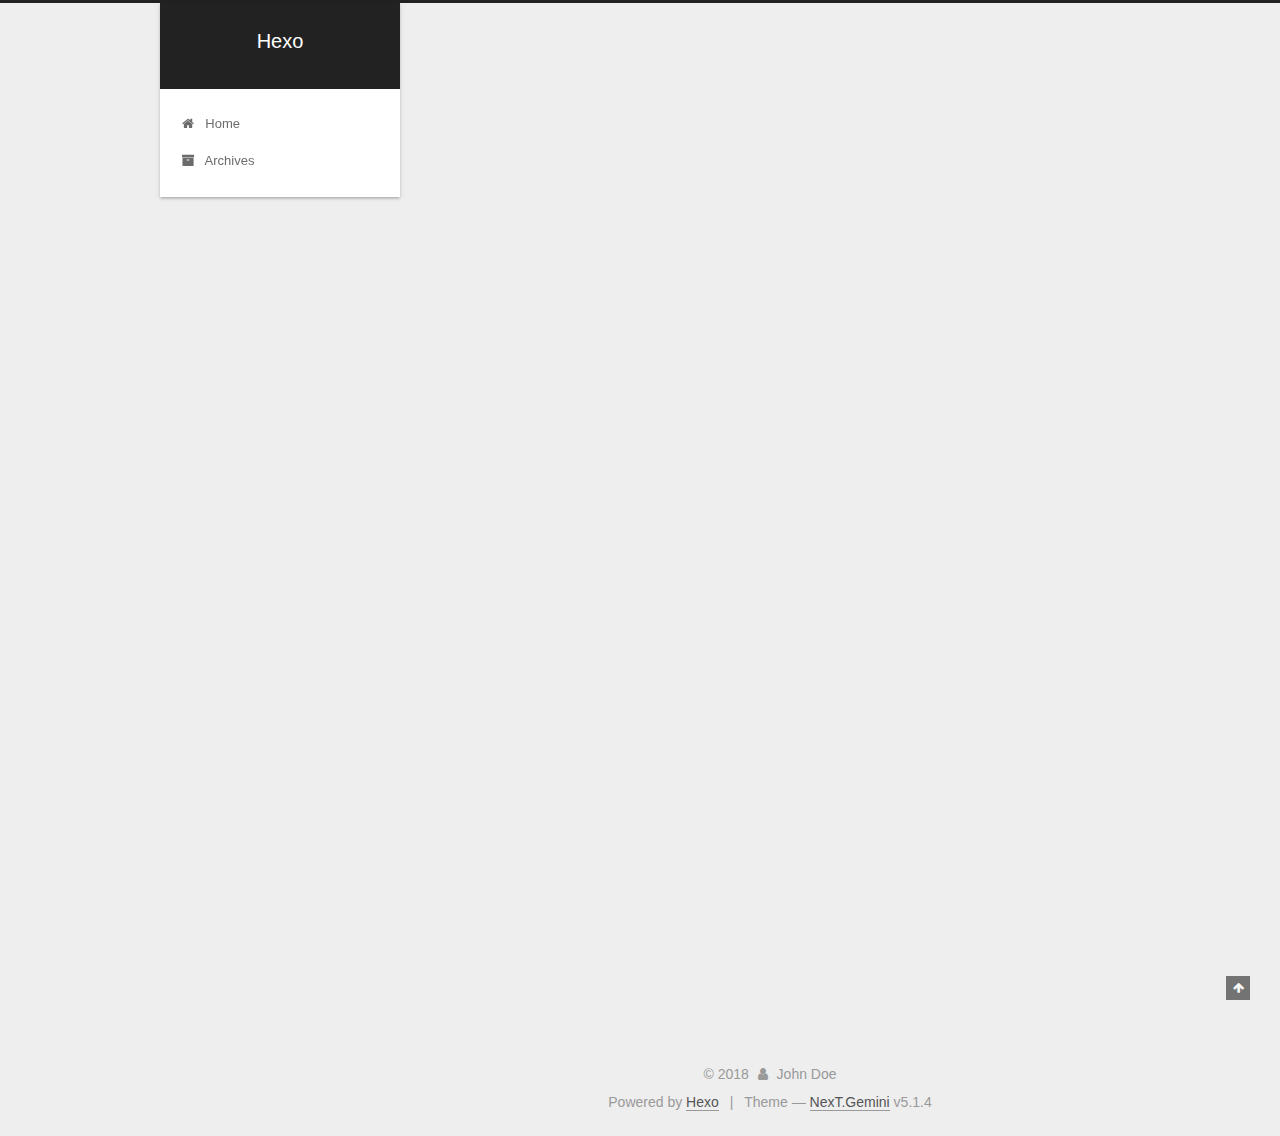
<file: index.html>
<!DOCTYPE html>



  


<html class="theme-next gemini use-motion" lang="">
<head>
  <meta charset="UTF-8"/>
<meta http-equiv="X-UA-Compatible" content="IE=edge" />
<meta name="viewport" content="width=device-width, initial-scale=1, maximum-scale=1"/>
<meta name="theme-color" content="#222">









<meta http-equiv="Cache-Control" content="no-transform" />
<meta http-equiv="Cache-Control" content="no-siteapp" />
















  
  
  <link href="/lib/fancybox/source/jquery.fancybox.css?v=2.1.5" rel="stylesheet" type="text/css" />







<link href="/lib/font-awesome/css/font-awesome.min.css?v=4.6.2" rel="stylesheet" type="text/css" />

<link href="/css/main.css?v=5.1.4" rel="stylesheet" type="text/css" />


  <link rel="apple-touch-icon" sizes="180x180" href="/images/apple-touch-icon-next.png?v=5.1.4">


  <link rel="icon" type="image/png" sizes="32x32" href="/images/favicon-32x32-next.png?v=5.1.4">


  <link rel="icon" type="image/png" sizes="16x16" href="/images/favicon-16x16-next.png?v=5.1.4">


  <link rel="mask-icon" href="/images/logo.svg?v=5.1.4" color="#222">





  <meta name="keywords" content="Hexo, NexT" />










<meta property="og:type" content="website">
<meta property="og:title" content="Hexo">
<meta property="og:url" content="http://yoursite.com/index.html">
<meta property="og:site_name" content="Hexo">
<meta property="og:locale" content="default">
<meta name="twitter:card" content="summary">
<meta name="twitter:title" content="Hexo">



<script type="text/javascript" id="hexo.configurations">
  var NexT = window.NexT || {};
  var CONFIG = {
    root: '/',
    scheme: 'Gemini',
    version: '5.1.4',
    sidebar: {"position":"left","display":"post","offset":12,"b2t":false,"scrollpercent":false,"onmobile":false},
    fancybox: true,
    tabs: true,
    motion: {"enable":true,"async":false,"transition":{"post_block":"fadeIn","post_header":"slideDownIn","post_body":"slideDownIn","coll_header":"slideLeftIn","sidebar":"slideUpIn"}},
    duoshuo: {
      userId: '0',
      author: 'Author'
    },
    algolia: {
      applicationID: '',
      apiKey: '',
      indexName: '',
      hits: {"per_page":10},
      labels: {"input_placeholder":"Search for Posts","hits_empty":"We didn't find any results for the search: ${query}","hits_stats":"${hits} results found in ${time} ms"}
    }
  };
</script>



  <link rel="canonical" href="http://yoursite.com/"/>





  <title>Hexo</title>
  








</head>

<body itemscope itemtype="http://schema.org/WebPage" lang="default">

  
  
    
  

  <div class="container sidebar-position-left 
  page-home">
    <div class="headband"></div>

    <header id="header" class="header" itemscope itemtype="http://schema.org/WPHeader">
      <div class="header-inner"><div class="site-brand-wrapper">
  <div class="site-meta ">
    

    <div class="custom-logo-site-title">
      <a href="/"  class="brand" rel="start">
        <span class="logo-line-before"><i></i></span>
        <span class="site-title">Hexo</span>
        <span class="logo-line-after"><i></i></span>
      </a>
    </div>
      
        <p class="site-subtitle"></p>
      
  </div>

  <div class="site-nav-toggle">
    <button>
      <span class="btn-bar"></span>
      <span class="btn-bar"></span>
      <span class="btn-bar"></span>
    </button>
  </div>
</div>

<nav class="site-nav">
  

  
    <ul id="menu" class="menu">
      
        
        <li class="menu-item menu-item-home">
          <a href="/" rel="section">
            
              <i class="menu-item-icon fa fa-fw fa-home"></i> <br />
            
            Home
          </a>
        </li>
      
        
        <li class="menu-item menu-item-archives">
          <a href="/archives/" rel="section">
            
              <i class="menu-item-icon fa fa-fw fa-archive"></i> <br />
            
            Archives
          </a>
        </li>
      

      
    </ul>
  

  
</nav>



 </div>
    </header>

    <main id="main" class="main">
      <div class="main-inner">
        <div class="content-wrap">
          <div id="content" class="content">
            
  <section id="posts" class="posts-expand">
    
      

  

  
  
  

  <article class="post post-type-normal" itemscope itemtype="http://schema.org/Article">
  
  
  
  <div class="post-block">
    <link itemprop="mainEntityOfPage" href="http://yoursite.com/2018/09/04/hello-world/">

    <span hidden itemprop="author" itemscope itemtype="http://schema.org/Person">
      <meta itemprop="name" content="John Doe">
      <meta itemprop="description" content="">
      <meta itemprop="image" content="/images/avatar.gif">
    </span>

    <span hidden itemprop="publisher" itemscope itemtype="http://schema.org/Organization">
      <meta itemprop="name" content="Hexo">
    </span>

    
      <header class="post-header">

        
        
          <h1 class="post-title" itemprop="name headline">
                
                <a class="post-title-link" href="/2018/09/04/hello-world/" itemprop="url">Hello World</a></h1>
        

        <div class="post-meta">
          <span class="post-time">
            
              <span class="post-meta-item-icon">
                <i class="fa fa-calendar-o"></i>
              </span>
              
                <span class="post-meta-item-text">Posted on</span>
              
              <time title="Post created" itemprop="dateCreated datePublished" datetime="2018-09-04T09:45:05+08:00">
                2018-09-04
              </time>
            

            

            
          </span>

          

          
            
          

          
          

          

          

          

        </div>
      </header>
    

    
    
    
    <div class="post-body" itemprop="articleBody">

      
      

      
        
          
            <p>Welcome to <a href="https://hexo.io/" target="_blank" rel="noopener">Hexo</a>! This is your very first post. Check <a href="https://hexo.io/docs/" target="_blank" rel="noopener">documentation</a> for more info. If you get any problems when using Hexo, you can find the answer in <a href="https://hexo.io/docs/troubleshooting.html" target="_blank" rel="noopener">troubleshooting</a> or you can ask me on <a href="https://github.com/hexojs/hexo/issues" target="_blank" rel="noopener">GitHub</a>.</p>
<h2 id="Quick-Start"><a href="#Quick-Start" class="headerlink" title="Quick Start"></a>Quick Start</h2><h3 id="Create-a-new-post"><a href="#Create-a-new-post" class="headerlink" title="Create a new post"></a>Create a new post</h3><figure class="highlight bash"><table><tr><td class="gutter"><pre><span class="line">1</span><br></pre></td><td class="code"><pre><span class="line">$ hexo new <span class="string">"My New Post"</span></span><br></pre></td></tr></table></figure>
<p>More info: <a href="https://hexo.io/docs/writing.html" target="_blank" rel="noopener">Writing</a></p>
<h3 id="Run-server"><a href="#Run-server" class="headerlink" title="Run server"></a>Run server</h3><figure class="highlight bash"><table><tr><td class="gutter"><pre><span class="line">1</span><br></pre></td><td class="code"><pre><span class="line">$ hexo server</span><br></pre></td></tr></table></figure>
<p>More info: <a href="https://hexo.io/docs/server.html" target="_blank" rel="noopener">Server</a></p>
<h3 id="Generate-static-files"><a href="#Generate-static-files" class="headerlink" title="Generate static files"></a>Generate static files</h3><figure class="highlight bash"><table><tr><td class="gutter"><pre><span class="line">1</span><br></pre></td><td class="code"><pre><span class="line">$ hexo generate</span><br></pre></td></tr></table></figure>
<p>More info: <a href="https://hexo.io/docs/generating.html" target="_blank" rel="noopener">Generating</a></p>
<h3 id="Deploy-to-remote-sites"><a href="#Deploy-to-remote-sites" class="headerlink" title="Deploy to remote sites"></a>Deploy to remote sites</h3><figure class="highlight bash"><table><tr><td class="gutter"><pre><span class="line">1</span><br></pre></td><td class="code"><pre><span class="line">$ hexo deploy</span><br></pre></td></tr></table></figure>
<p>More info: <a href="https://hexo.io/docs/deployment.html" target="_blank" rel="noopener">Deployment</a></p>

          
        
      
    </div>
    
    
    

    

    

    

    <footer class="post-footer">
      

      

      

      
      
        <div class="post-eof"></div>
      
    </footer>
  </div>
  
  
  
  </article>


    
  </section>

  


          </div>
          


          

        </div>
        
          
  
  <div class="sidebar-toggle">
    <div class="sidebar-toggle-line-wrap">
      <span class="sidebar-toggle-line sidebar-toggle-line-first"></span>
      <span class="sidebar-toggle-line sidebar-toggle-line-middle"></span>
      <span class="sidebar-toggle-line sidebar-toggle-line-last"></span>
    </div>
  </div>

  <aside id="sidebar" class="sidebar">
    
    <div class="sidebar-inner">

      

      

      <section class="site-overview-wrap sidebar-panel sidebar-panel-active">
        <div class="site-overview">
          <div class="site-author motion-element" itemprop="author" itemscope itemtype="http://schema.org/Person">
            
              <p class="site-author-name" itemprop="name">John Doe</p>
              <p class="site-description motion-element" itemprop="description"></p>
          </div>

          <nav class="site-state motion-element">

            
              <div class="site-state-item site-state-posts">
              
                <a href="/archives/">
              
                  <span class="site-state-item-count">1</span>
                  <span class="site-state-item-name">posts</span>
                </a>
              </div>
            

            

            

          </nav>

          

          

          
          

          
          

          

        </div>
      </section>

      

      

    </div>
  </aside>


        
      </div>
    </main>

    <footer id="footer" class="footer">
      <div class="footer-inner">
        <div class="copyright">&copy; <span itemprop="copyrightYear">2018</span>
  <span class="with-love">
    <i class="fa fa-user"></i>
  </span>
  <span class="author" itemprop="copyrightHolder">John Doe</span>

  
</div>


  <div class="powered-by">Powered by <a class="theme-link" target="_blank" href="https://hexo.io">Hexo</a></div>



  <span class="post-meta-divider">|</span>



  <div class="theme-info">Theme &mdash; <a class="theme-link" target="_blank" href="https://github.com/iissnan/hexo-theme-next">NexT.Gemini</a> v5.1.4</div>




        







        
      </div>
    </footer>

    
      <div class="back-to-top">
        <i class="fa fa-arrow-up"></i>
        
      </div>
    

    

  </div>

  

<script type="text/javascript">
  if (Object.prototype.toString.call(window.Promise) !== '[object Function]') {
    window.Promise = null;
  }
</script>









  












  
  
    <script type="text/javascript" src="/lib/jquery/index.js?v=2.1.3"></script>
  

  
  
    <script type="text/javascript" src="/lib/fastclick/lib/fastclick.min.js?v=1.0.6"></script>
  

  
  
    <script type="text/javascript" src="/lib/jquery_lazyload/jquery.lazyload.js?v=1.9.7"></script>
  

  
  
    <script type="text/javascript" src="/lib/velocity/velocity.min.js?v=1.2.1"></script>
  

  
  
    <script type="text/javascript" src="/lib/velocity/velocity.ui.min.js?v=1.2.1"></script>
  

  
  
    <script type="text/javascript" src="/lib/fancybox/source/jquery.fancybox.pack.js?v=2.1.5"></script>
  


  


  <script type="text/javascript" src="/js/src/utils.js?v=5.1.4"></script>

  <script type="text/javascript" src="/js/src/motion.js?v=5.1.4"></script>



  
  


  <script type="text/javascript" src="/js/src/affix.js?v=5.1.4"></script>

  <script type="text/javascript" src="/js/src/schemes/pisces.js?v=5.1.4"></script>



  

  


  <script type="text/javascript" src="/js/src/bootstrap.js?v=5.1.4"></script>



  


  




	





  





  












  





  

  

  

  
  

  

  

  

</body>
</html>
</file>
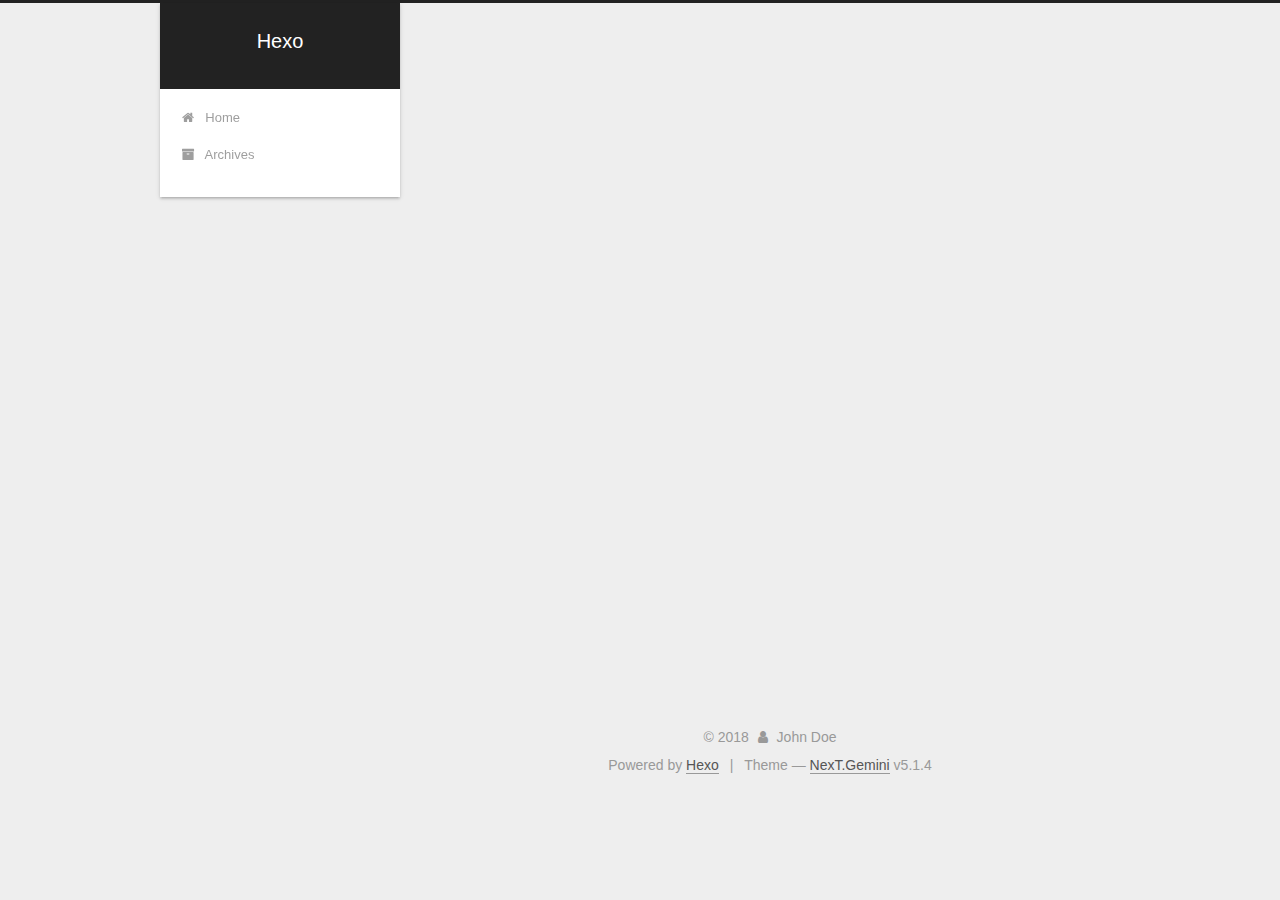
<file: archives/index.html>
<!DOCTYPE html>



  


<html class="theme-next gemini use-motion" lang="">
<head>
  <meta charset="UTF-8"/>
<meta http-equiv="X-UA-Compatible" content="IE=edge" />
<meta name="viewport" content="width=device-width, initial-scale=1, maximum-scale=1"/>
<meta name="theme-color" content="#222">









<meta http-equiv="Cache-Control" content="no-transform" />
<meta http-equiv="Cache-Control" content="no-siteapp" />
















  
  
  <link href="/lib/fancybox/source/jquery.fancybox.css?v=2.1.5" rel="stylesheet" type="text/css" />







<link href="/lib/font-awesome/css/font-awesome.min.css?v=4.6.2" rel="stylesheet" type="text/css" />

<link href="/css/main.css?v=5.1.4" rel="stylesheet" type="text/css" />


  <link rel="apple-touch-icon" sizes="180x180" href="/images/apple-touch-icon-next.png?v=5.1.4">


  <link rel="icon" type="image/png" sizes="32x32" href="/images/favicon-32x32-next.png?v=5.1.4">


  <link rel="icon" type="image/png" sizes="16x16" href="/images/favicon-16x16-next.png?v=5.1.4">


  <link rel="mask-icon" href="/images/logo.svg?v=5.1.4" color="#222">





  <meta name="keywords" content="Hexo, NexT" />










<meta property="og:type" content="website">
<meta property="og:title" content="Hexo">
<meta property="og:url" content="http://yoursite.com/archives/index.html">
<meta property="og:site_name" content="Hexo">
<meta property="og:locale" content="default">
<meta name="twitter:card" content="summary">
<meta name="twitter:title" content="Hexo">



<script type="text/javascript" id="hexo.configurations">
  var NexT = window.NexT || {};
  var CONFIG = {
    root: '/',
    scheme: 'Gemini',
    version: '5.1.4',
    sidebar: {"position":"left","display":"post","offset":12,"b2t":false,"scrollpercent":false,"onmobile":false},
    fancybox: true,
    tabs: true,
    motion: {"enable":true,"async":false,"transition":{"post_block":"fadeIn","post_header":"slideDownIn","post_body":"slideDownIn","coll_header":"slideLeftIn","sidebar":"slideUpIn"}},
    duoshuo: {
      userId: '0',
      author: 'Author'
    },
    algolia: {
      applicationID: '',
      apiKey: '',
      indexName: '',
      hits: {"per_page":10},
      labels: {"input_placeholder":"Search for Posts","hits_empty":"We didn't find any results for the search: ${query}","hits_stats":"${hits} results found in ${time} ms"}
    }
  };
</script>



  <link rel="canonical" href="http://yoursite.com/archives/"/>





  <title>Archive | Hexo</title>
  








</head>

<body itemscope itemtype="http://schema.org/WebPage" lang="default">

  
  
    
  

  <div class="container sidebar-position-left page-archive">
    <div class="headband"></div>

    <header id="header" class="header" itemscope itemtype="http://schema.org/WPHeader">
      <div class="header-inner"><div class="site-brand-wrapper">
  <div class="site-meta ">
    

    <div class="custom-logo-site-title">
      <a href="/"  class="brand" rel="start">
        <span class="logo-line-before"><i></i></span>
        <span class="site-title">Hexo</span>
        <span class="logo-line-after"><i></i></span>
      </a>
    </div>
      
        <p class="site-subtitle"></p>
      
  </div>

  <div class="site-nav-toggle">
    <button>
      <span class="btn-bar"></span>
      <span class="btn-bar"></span>
      <span class="btn-bar"></span>
    </button>
  </div>
</div>

<nav class="site-nav">
  

  
    <ul id="menu" class="menu">
      
        
        <li class="menu-item menu-item-home">
          <a href="/" rel="section">
            
              <i class="menu-item-icon fa fa-fw fa-home"></i> <br />
            
            Home
          </a>
        </li>
      
        
        <li class="menu-item menu-item-archives">
          <a href="/archives/" rel="section">
            
              <i class="menu-item-icon fa fa-fw fa-archive"></i> <br />
            
            Archives
          </a>
        </li>
      

      
    </ul>
  

  
</nav>



 </div>
    </header>

    <main id="main" class="main">
      <div class="main-inner">
        <div class="content-wrap">
          <div id="content" class="content">
            

  
  
  
  <div class="post-block archive">
    <div id="posts" class="posts-collapse">
      <span class="archive-move-on"></span>

      <span class="archive-page-counter">
        
        
        
          
        
        Um..! 1 post. Keep on posting.
      </span>

      

        
        
        

        
          
          <div class="collection-title">
            <h1 class="archive-year" id="archive-year-2018">2018</h1>
          </div>
        
        

        

  <article class="post post-type-normal" itemscope itemtype="http://schema.org/Article">
    <header class="post-header">

      <h2 class="post-title">
        
            <a class="post-title-link" href="/2018/09/04/hello-world/" itemprop="url">
              
                <span itemprop="name">Hello World</span>
              
            </a>
        
      </h2>

      <div class="post-meta">
        <time class="post-time" itemprop="dateCreated"
              datetime="2018-09-04T09:45:05+08:00"
              content="2018-09-04" >
          09-04
        </time>
      </div>

    </header>
  </article>



      

    </div>
  </div>
  
  
  

  



          </div>
          


          

        </div>
        
          
  
  <div class="sidebar-toggle">
    <div class="sidebar-toggle-line-wrap">
      <span class="sidebar-toggle-line sidebar-toggle-line-first"></span>
      <span class="sidebar-toggle-line sidebar-toggle-line-middle"></span>
      <span class="sidebar-toggle-line sidebar-toggle-line-last"></span>
    </div>
  </div>

  <aside id="sidebar" class="sidebar">
    
    <div class="sidebar-inner">

      

      

      <section class="site-overview-wrap sidebar-panel sidebar-panel-active">
        <div class="site-overview">
          <div class="site-author motion-element" itemprop="author" itemscope itemtype="http://schema.org/Person">
            
              <p class="site-author-name" itemprop="name">John Doe</p>
              <p class="site-description motion-element" itemprop="description"></p>
          </div>

          <nav class="site-state motion-element">

            
              <div class="site-state-item site-state-posts">
              
                <a href="/archives/">
              
                  <span class="site-state-item-count">1</span>
                  <span class="site-state-item-name">posts</span>
                </a>
              </div>
            

            

            

          </nav>

          

          

          
          

          
          

          

        </div>
      </section>

      

      

    </div>
  </aside>


        
      </div>
    </main>

    <footer id="footer" class="footer">
      <div class="footer-inner">
        <div class="copyright">&copy; <span itemprop="copyrightYear">2018</span>
  <span class="with-love">
    <i class="fa fa-user"></i>
  </span>
  <span class="author" itemprop="copyrightHolder">John Doe</span>

  
</div>


  <div class="powered-by">Powered by <a class="theme-link" target="_blank" href="https://hexo.io">Hexo</a></div>



  <span class="post-meta-divider">|</span>



  <div class="theme-info">Theme &mdash; <a class="theme-link" target="_blank" href="https://github.com/iissnan/hexo-theme-next">NexT.Gemini</a> v5.1.4</div>




        







        
      </div>
    </footer>

    
      <div class="back-to-top">
        <i class="fa fa-arrow-up"></i>
        
      </div>
    

    

  </div>

  

<script type="text/javascript">
  if (Object.prototype.toString.call(window.Promise) !== '[object Function]') {
    window.Promise = null;
  }
</script>









  












  
  
    <script type="text/javascript" src="/lib/jquery/index.js?v=2.1.3"></script>
  

  
  
    <script type="text/javascript" src="/lib/fastclick/lib/fastclick.min.js?v=1.0.6"></script>
  

  
  
    <script type="text/javascript" src="/lib/jquery_lazyload/jquery.lazyload.js?v=1.9.7"></script>
  

  
  
    <script type="text/javascript" src="/lib/velocity/velocity.min.js?v=1.2.1"></script>
  

  
  
    <script type="text/javascript" src="/lib/velocity/velocity.ui.min.js?v=1.2.1"></script>
  

  
  
    <script type="text/javascript" src="/lib/fancybox/source/jquery.fancybox.pack.js?v=2.1.5"></script>
  


  


  <script type="text/javascript" src="/js/src/utils.js?v=5.1.4"></script>

  <script type="text/javascript" src="/js/src/motion.js?v=5.1.4"></script>



  
  


  <script type="text/javascript" src="/js/src/affix.js?v=5.1.4"></script>

  <script type="text/javascript" src="/js/src/schemes/pisces.js?v=5.1.4"></script>



  

  


  <script type="text/javascript" src="/js/src/bootstrap.js?v=5.1.4"></script>



  


  




	





  





  












  





  

  

  

  
  

  

  

  

</body>
</html>
</file>
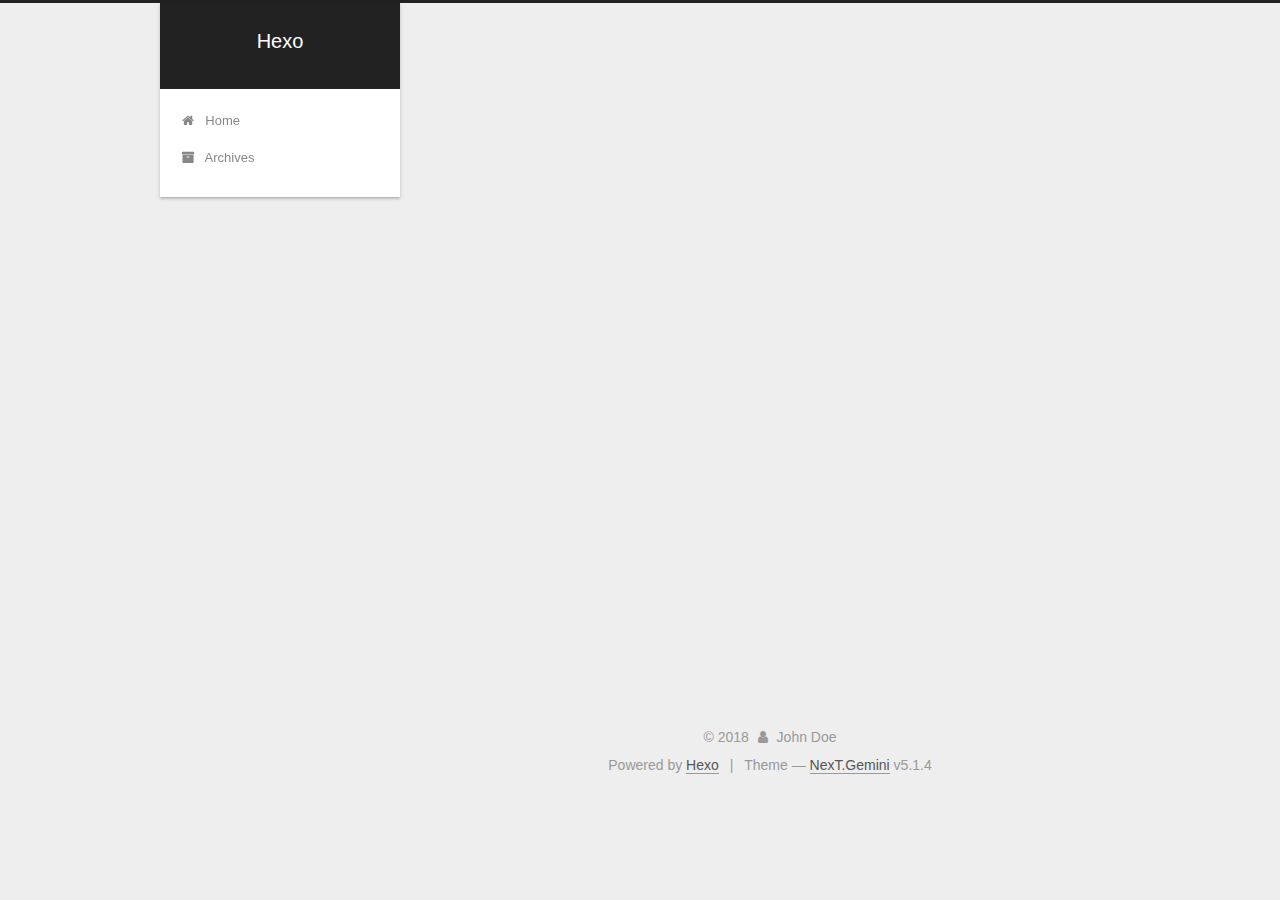
<file: archives/2018/index.html>
<!DOCTYPE html>



  


<html class="theme-next gemini use-motion" lang="">
<head>
  <meta charset="UTF-8"/>
<meta http-equiv="X-UA-Compatible" content="IE=edge" />
<meta name="viewport" content="width=device-width, initial-scale=1, maximum-scale=1"/>
<meta name="theme-color" content="#222">









<meta http-equiv="Cache-Control" content="no-transform" />
<meta http-equiv="Cache-Control" content="no-siteapp" />
















  
  
  <link href="/lib/fancybox/source/jquery.fancybox.css?v=2.1.5" rel="stylesheet" type="text/css" />







<link href="/lib/font-awesome/css/font-awesome.min.css?v=4.6.2" rel="stylesheet" type="text/css" />

<link href="/css/main.css?v=5.1.4" rel="stylesheet" type="text/css" />


  <link rel="apple-touch-icon" sizes="180x180" href="/images/apple-touch-icon-next.png?v=5.1.4">


  <link rel="icon" type="image/png" sizes="32x32" href="/images/favicon-32x32-next.png?v=5.1.4">


  <link rel="icon" type="image/png" sizes="16x16" href="/images/favicon-16x16-next.png?v=5.1.4">


  <link rel="mask-icon" href="/images/logo.svg?v=5.1.4" color="#222">





  <meta name="keywords" content="Hexo, NexT" />










<meta property="og:type" content="website">
<meta property="og:title" content="Hexo">
<meta property="og:url" content="http://yoursite.com/archives/2018/index.html">
<meta property="og:site_name" content="Hexo">
<meta property="og:locale" content="default">
<meta name="twitter:card" content="summary">
<meta name="twitter:title" content="Hexo">



<script type="text/javascript" id="hexo.configurations">
  var NexT = window.NexT || {};
  var CONFIG = {
    root: '/',
    scheme: 'Gemini',
    version: '5.1.4',
    sidebar: {"position":"left","display":"post","offset":12,"b2t":false,"scrollpercent":false,"onmobile":false},
    fancybox: true,
    tabs: true,
    motion: {"enable":true,"async":false,"transition":{"post_block":"fadeIn","post_header":"slideDownIn","post_body":"slideDownIn","coll_header":"slideLeftIn","sidebar":"slideUpIn"}},
    duoshuo: {
      userId: '0',
      author: 'Author'
    },
    algolia: {
      applicationID: '',
      apiKey: '',
      indexName: '',
      hits: {"per_page":10},
      labels: {"input_placeholder":"Search for Posts","hits_empty":"We didn't find any results for the search: ${query}","hits_stats":"${hits} results found in ${time} ms"}
    }
  };
</script>



  <link rel="canonical" href="http://yoursite.com/archives/2018/"/>





  <title>Archive | Hexo</title>
  








</head>

<body itemscope itemtype="http://schema.org/WebPage" lang="default">

  
  
    
  

  <div class="container sidebar-position-left page-archive">
    <div class="headband"></div>

    <header id="header" class="header" itemscope itemtype="http://schema.org/WPHeader">
      <div class="header-inner"><div class="site-brand-wrapper">
  <div class="site-meta ">
    

    <div class="custom-logo-site-title">
      <a href="/"  class="brand" rel="start">
        <span class="logo-line-before"><i></i></span>
        <span class="site-title">Hexo</span>
        <span class="logo-line-after"><i></i></span>
      </a>
    </div>
      
        <p class="site-subtitle"></p>
      
  </div>

  <div class="site-nav-toggle">
    <button>
      <span class="btn-bar"></span>
      <span class="btn-bar"></span>
      <span class="btn-bar"></span>
    </button>
  </div>
</div>

<nav class="site-nav">
  

  
    <ul id="menu" class="menu">
      
        
        <li class="menu-item menu-item-home">
          <a href="/" rel="section">
            
              <i class="menu-item-icon fa fa-fw fa-home"></i> <br />
            
            Home
          </a>
        </li>
      
        
        <li class="menu-item menu-item-archives">
          <a href="/archives/" rel="section">
            
              <i class="menu-item-icon fa fa-fw fa-archive"></i> <br />
            
            Archives
          </a>
        </li>
      

      
    </ul>
  

  
</nav>



 </div>
    </header>

    <main id="main" class="main">
      <div class="main-inner">
        <div class="content-wrap">
          <div id="content" class="content">
            

  
  
  
  <div class="post-block archive">
    <div id="posts" class="posts-collapse">
      <span class="archive-move-on"></span>

      <span class="archive-page-counter">
        
        
        
          
        
        Um..! 1 post. Keep on posting.
      </span>

      

        
        
        

        
          
          <div class="collection-title">
            <h1 class="archive-year" id="archive-year-2018">2018</h1>
          </div>
        
        

        

  <article class="post post-type-normal" itemscope itemtype="http://schema.org/Article">
    <header class="post-header">

      <h2 class="post-title">
        
            <a class="post-title-link" href="/2018/09/04/hello-world/" itemprop="url">
              
                <span itemprop="name">Hello World</span>
              
            </a>
        
      </h2>

      <div class="post-meta">
        <time class="post-time" itemprop="dateCreated"
              datetime="2018-09-04T09:45:05+08:00"
              content="2018-09-04" >
          09-04
        </time>
      </div>

    </header>
  </article>



      

    </div>
  </div>
  
  
  

  



          </div>
          


          

        </div>
        
          
  
  <div class="sidebar-toggle">
    <div class="sidebar-toggle-line-wrap">
      <span class="sidebar-toggle-line sidebar-toggle-line-first"></span>
      <span class="sidebar-toggle-line sidebar-toggle-line-middle"></span>
      <span class="sidebar-toggle-line sidebar-toggle-line-last"></span>
    </div>
  </div>

  <aside id="sidebar" class="sidebar">
    
    <div class="sidebar-inner">

      

      

      <section class="site-overview-wrap sidebar-panel sidebar-panel-active">
        <div class="site-overview">
          <div class="site-author motion-element" itemprop="author" itemscope itemtype="http://schema.org/Person">
            
              <p class="site-author-name" itemprop="name">John Doe</p>
              <p class="site-description motion-element" itemprop="description"></p>
          </div>

          <nav class="site-state motion-element">

            
              <div class="site-state-item site-state-posts">
              
                <a href="/archives/">
              
                  <span class="site-state-item-count">1</span>
                  <span class="site-state-item-name">posts</span>
                </a>
              </div>
            

            

            

          </nav>

          

          

          
          

          
          

          

        </div>
      </section>

      

      

    </div>
  </aside>


        
      </div>
    </main>

    <footer id="footer" class="footer">
      <div class="footer-inner">
        <div class="copyright">&copy; <span itemprop="copyrightYear">2018</span>
  <span class="with-love">
    <i class="fa fa-user"></i>
  </span>
  <span class="author" itemprop="copyrightHolder">John Doe</span>

  
</div>


  <div class="powered-by">Powered by <a class="theme-link" target="_blank" href="https://hexo.io">Hexo</a></div>



  <span class="post-meta-divider">|</span>



  <div class="theme-info">Theme &mdash; <a class="theme-link" target="_blank" href="https://github.com/iissnan/hexo-theme-next">NexT.Gemini</a> v5.1.4</div>




        







        
      </div>
    </footer>

    
      <div class="back-to-top">
        <i class="fa fa-arrow-up"></i>
        
      </div>
    

    

  </div>

  

<script type="text/javascript">
  if (Object.prototype.toString.call(window.Promise) !== '[object Function]') {
    window.Promise = null;
  }
</script>









  












  
  
    <script type="text/javascript" src="/lib/jquery/index.js?v=2.1.3"></script>
  

  
  
    <script type="text/javascript" src="/lib/fastclick/lib/fastclick.min.js?v=1.0.6"></script>
  

  
  
    <script type="text/javascript" src="/lib/jquery_lazyload/jquery.lazyload.js?v=1.9.7"></script>
  

  
  
    <script type="text/javascript" src="/lib/velocity/velocity.min.js?v=1.2.1"></script>
  

  
  
    <script type="text/javascript" src="/lib/velocity/velocity.ui.min.js?v=1.2.1"></script>
  

  
  
    <script type="text/javascript" src="/lib/fancybox/source/jquery.fancybox.pack.js?v=2.1.5"></script>
  


  


  <script type="text/javascript" src="/js/src/utils.js?v=5.1.4"></script>

  <script type="text/javascript" src="/js/src/motion.js?v=5.1.4"></script>



  
  


  <script type="text/javascript" src="/js/src/affix.js?v=5.1.4"></script>

  <script type="text/javascript" src="/js/src/schemes/pisces.js?v=5.1.4"></script>



  

  


  <script type="text/javascript" src="/js/src/bootstrap.js?v=5.1.4"></script>



  


  




	





  





  












  





  

  

  

  
  

  

  

  

</body>
</html>
</file>
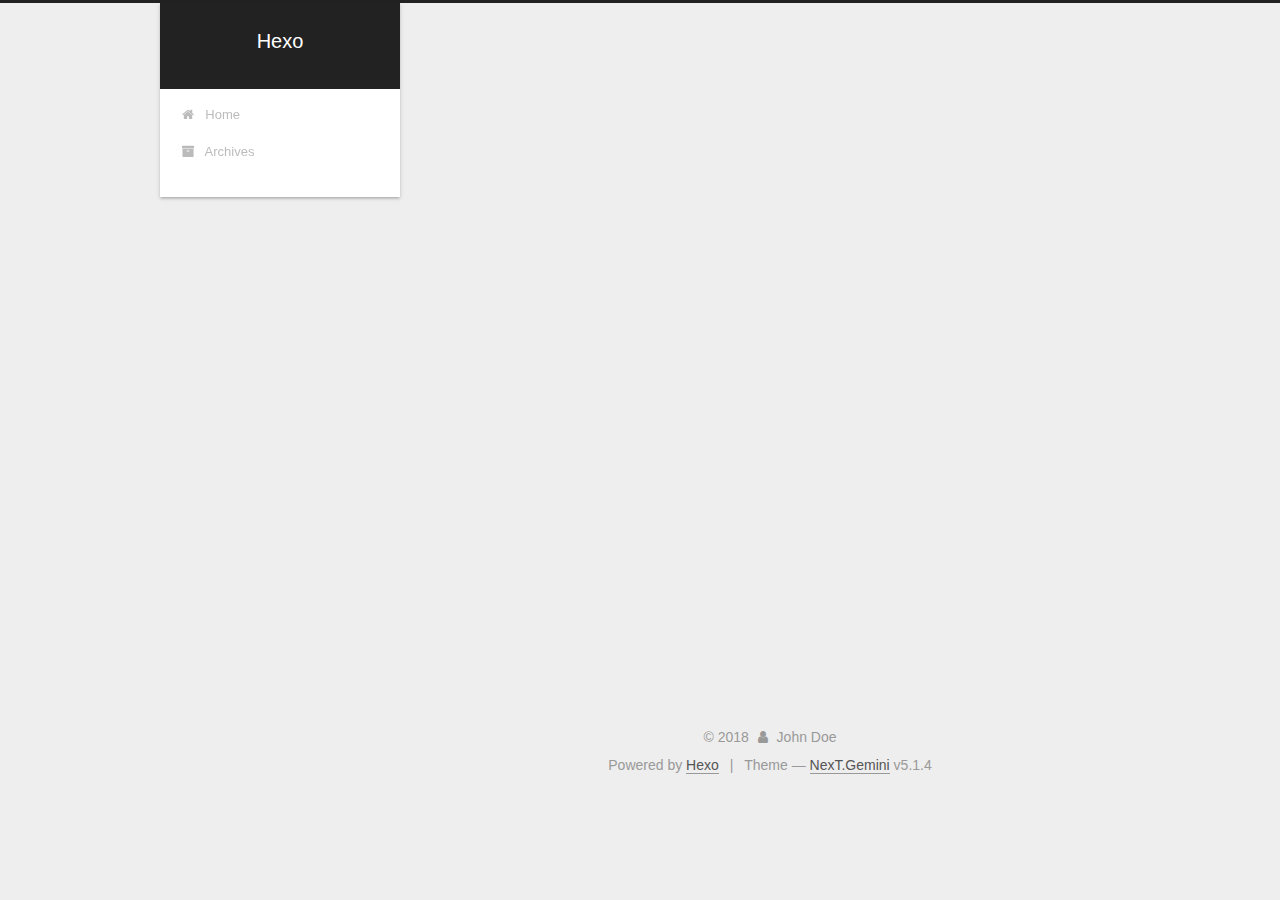
<file: archives/2018/09/index.html>
<!DOCTYPE html>



  


<html class="theme-next gemini use-motion" lang="">
<head>
  <meta charset="UTF-8"/>
<meta http-equiv="X-UA-Compatible" content="IE=edge" />
<meta name="viewport" content="width=device-width, initial-scale=1, maximum-scale=1"/>
<meta name="theme-color" content="#222">









<meta http-equiv="Cache-Control" content="no-transform" />
<meta http-equiv="Cache-Control" content="no-siteapp" />
















  
  
  <link href="/lib/fancybox/source/jquery.fancybox.css?v=2.1.5" rel="stylesheet" type="text/css" />







<link href="/lib/font-awesome/css/font-awesome.min.css?v=4.6.2" rel="stylesheet" type="text/css" />

<link href="/css/main.css?v=5.1.4" rel="stylesheet" type="text/css" />


  <link rel="apple-touch-icon" sizes="180x180" href="/images/apple-touch-icon-next.png?v=5.1.4">


  <link rel="icon" type="image/png" sizes="32x32" href="/images/favicon-32x32-next.png?v=5.1.4">


  <link rel="icon" type="image/png" sizes="16x16" href="/images/favicon-16x16-next.png?v=5.1.4">


  <link rel="mask-icon" href="/images/logo.svg?v=5.1.4" color="#222">





  <meta name="keywords" content="Hexo, NexT" />










<meta property="og:type" content="website">
<meta property="og:title" content="Hexo">
<meta property="og:url" content="http://yoursite.com/archives/2018/09/index.html">
<meta property="og:site_name" content="Hexo">
<meta property="og:locale" content="default">
<meta name="twitter:card" content="summary">
<meta name="twitter:title" content="Hexo">



<script type="text/javascript" id="hexo.configurations">
  var NexT = window.NexT || {};
  var CONFIG = {
    root: '/',
    scheme: 'Gemini',
    version: '5.1.4',
    sidebar: {"position":"left","display":"post","offset":12,"b2t":false,"scrollpercent":false,"onmobile":false},
    fancybox: true,
    tabs: true,
    motion: {"enable":true,"async":false,"transition":{"post_block":"fadeIn","post_header":"slideDownIn","post_body":"slideDownIn","coll_header":"slideLeftIn","sidebar":"slideUpIn"}},
    duoshuo: {
      userId: '0',
      author: 'Author'
    },
    algolia: {
      applicationID: '',
      apiKey: '',
      indexName: '',
      hits: {"per_page":10},
      labels: {"input_placeholder":"Search for Posts","hits_empty":"We didn't find any results for the search: ${query}","hits_stats":"${hits} results found in ${time} ms"}
    }
  };
</script>



  <link rel="canonical" href="http://yoursite.com/archives/2018/09/"/>





  <title>Archive | Hexo</title>
  








</head>

<body itemscope itemtype="http://schema.org/WebPage" lang="default">

  
  
    
  

  <div class="container sidebar-position-left page-archive">
    <div class="headband"></div>

    <header id="header" class="header" itemscope itemtype="http://schema.org/WPHeader">
      <div class="header-inner"><div class="site-brand-wrapper">
  <div class="site-meta ">
    

    <div class="custom-logo-site-title">
      <a href="/"  class="brand" rel="start">
        <span class="logo-line-before"><i></i></span>
        <span class="site-title">Hexo</span>
        <span class="logo-line-after"><i></i></span>
      </a>
    </div>
      
        <p class="site-subtitle"></p>
      
  </div>

  <div class="site-nav-toggle">
    <button>
      <span class="btn-bar"></span>
      <span class="btn-bar"></span>
      <span class="btn-bar"></span>
    </button>
  </div>
</div>

<nav class="site-nav">
  

  
    <ul id="menu" class="menu">
      
        
        <li class="menu-item menu-item-home">
          <a href="/" rel="section">
            
              <i class="menu-item-icon fa fa-fw fa-home"></i> <br />
            
            Home
          </a>
        </li>
      
        
        <li class="menu-item menu-item-archives">
          <a href="/archives/" rel="section">
            
              <i class="menu-item-icon fa fa-fw fa-archive"></i> <br />
            
            Archives
          </a>
        </li>
      

      
    </ul>
  

  
</nav>



 </div>
    </header>

    <main id="main" class="main">
      <div class="main-inner">
        <div class="content-wrap">
          <div id="content" class="content">
            

  
  
  
  <div class="post-block archive">
    <div id="posts" class="posts-collapse">
      <span class="archive-move-on"></span>

      <span class="archive-page-counter">
        
        
        
          
        
        Um..! 1 post. Keep on posting.
      </span>

      

        
        
        

        
          
          <div class="collection-title">
            <h1 class="archive-year" id="archive-year-2018">2018</h1>
          </div>
        
        

        

  <article class="post post-type-normal" itemscope itemtype="http://schema.org/Article">
    <header class="post-header">

      <h2 class="post-title">
        
            <a class="post-title-link" href="/2018/09/04/hello-world/" itemprop="url">
              
                <span itemprop="name">Hello World</span>
              
            </a>
        
      </h2>

      <div class="post-meta">
        <time class="post-time" itemprop="dateCreated"
              datetime="2018-09-04T09:45:05+08:00"
              content="2018-09-04" >
          09-04
        </time>
      </div>

    </header>
  </article>



      

    </div>
  </div>
  
  
  

  



          </div>
          


          

        </div>
        
          
  
  <div class="sidebar-toggle">
    <div class="sidebar-toggle-line-wrap">
      <span class="sidebar-toggle-line sidebar-toggle-line-first"></span>
      <span class="sidebar-toggle-line sidebar-toggle-line-middle"></span>
      <span class="sidebar-toggle-line sidebar-toggle-line-last"></span>
    </div>
  </div>

  <aside id="sidebar" class="sidebar">
    
    <div class="sidebar-inner">

      

      

      <section class="site-overview-wrap sidebar-panel sidebar-panel-active">
        <div class="site-overview">
          <div class="site-author motion-element" itemprop="author" itemscope itemtype="http://schema.org/Person">
            
              <p class="site-author-name" itemprop="name">John Doe</p>
              <p class="site-description motion-element" itemprop="description"></p>
          </div>

          <nav class="site-state motion-element">

            
              <div class="site-state-item site-state-posts">
              
                <a href="/archives/">
              
                  <span class="site-state-item-count">1</span>
                  <span class="site-state-item-name">posts</span>
                </a>
              </div>
            

            

            

          </nav>

          

          

          
          

          
          

          

        </div>
      </section>

      

      

    </div>
  </aside>


        
      </div>
    </main>

    <footer id="footer" class="footer">
      <div class="footer-inner">
        <div class="copyright">&copy; <span itemprop="copyrightYear">2018</span>
  <span class="with-love">
    <i class="fa fa-user"></i>
  </span>
  <span class="author" itemprop="copyrightHolder">John Doe</span>

  
</div>


  <div class="powered-by">Powered by <a class="theme-link" target="_blank" href="https://hexo.io">Hexo</a></div>



  <span class="post-meta-divider">|</span>



  <div class="theme-info">Theme &mdash; <a class="theme-link" target="_blank" href="https://github.com/iissnan/hexo-theme-next">NexT.Gemini</a> v5.1.4</div>




        







        
      </div>
    </footer>

    
      <div class="back-to-top">
        <i class="fa fa-arrow-up"></i>
        
      </div>
    

    

  </div>

  

<script type="text/javascript">
  if (Object.prototype.toString.call(window.Promise) !== '[object Function]') {
    window.Promise = null;
  }
</script>









  












  
  
    <script type="text/javascript" src="/lib/jquery/index.js?v=2.1.3"></script>
  

  
  
    <script type="text/javascript" src="/lib/fastclick/lib/fastclick.min.js?v=1.0.6"></script>
  

  
  
    <script type="text/javascript" src="/lib/jquery_lazyload/jquery.lazyload.js?v=1.9.7"></script>
  

  
  
    <script type="text/javascript" src="/lib/velocity/velocity.min.js?v=1.2.1"></script>
  

  
  
    <script type="text/javascript" src="/lib/velocity/velocity.ui.min.js?v=1.2.1"></script>
  

  
  
    <script type="text/javascript" src="/lib/fancybox/source/jquery.fancybox.pack.js?v=2.1.5"></script>
  


  


  <script type="text/javascript" src="/js/src/utils.js?v=5.1.4"></script>

  <script type="text/javascript" src="/js/src/motion.js?v=5.1.4"></script>



  
  


  <script type="text/javascript" src="/js/src/affix.js?v=5.1.4"></script>

  <script type="text/javascript" src="/js/src/schemes/pisces.js?v=5.1.4"></script>



  

  


  <script type="text/javascript" src="/js/src/bootstrap.js?v=5.1.4"></script>



  


  




	





  





  












  





  

  

  

  
  

  

  

  

</body>
</html>
</file>
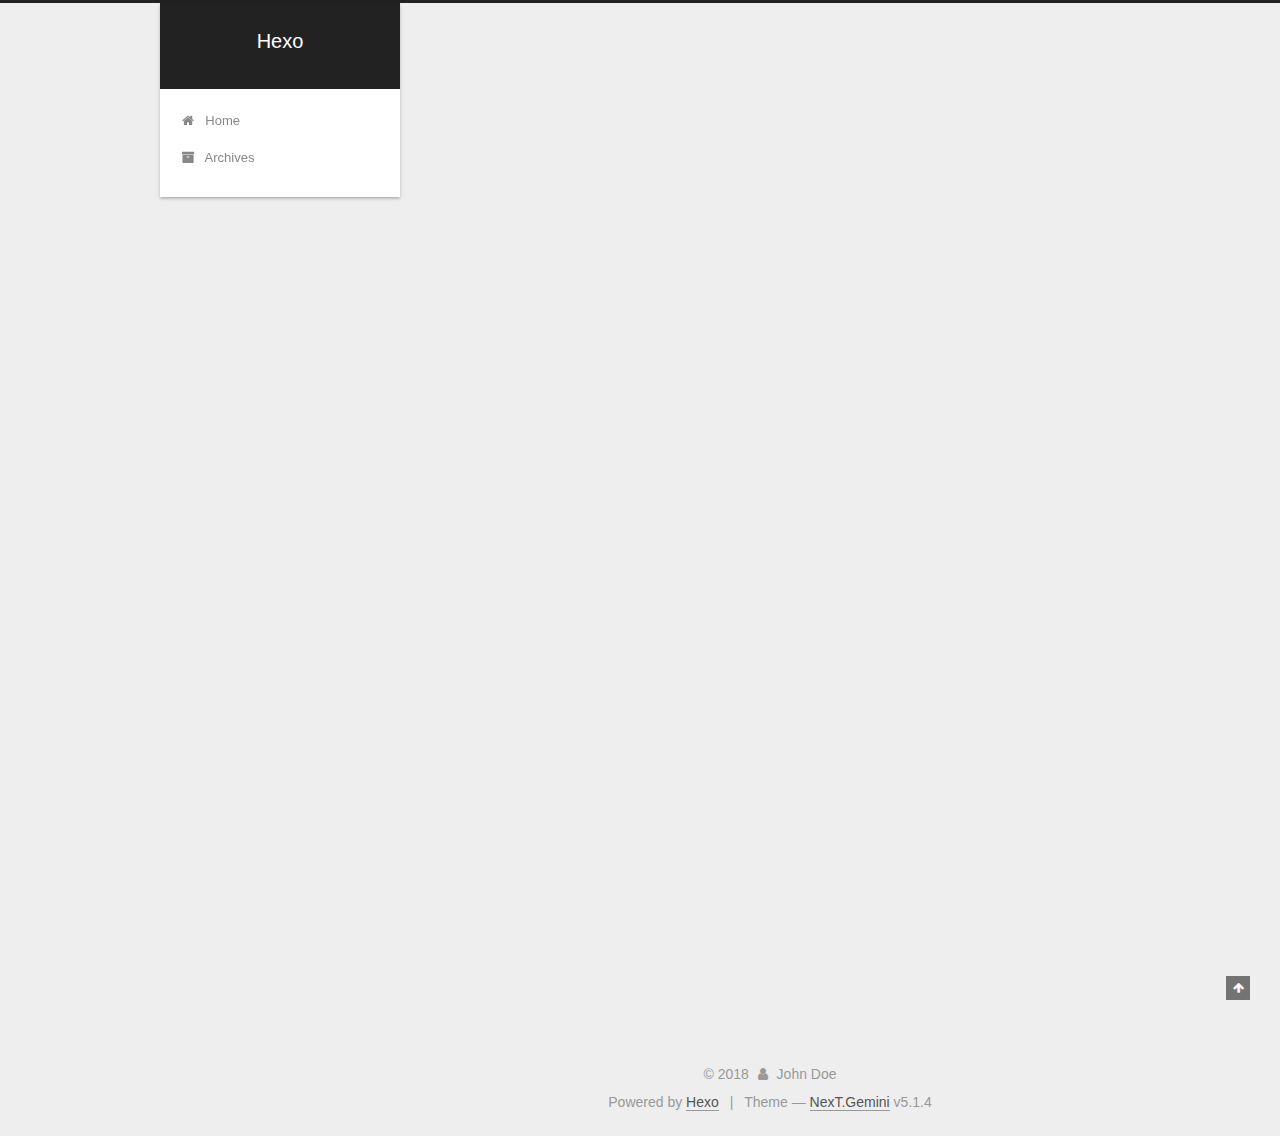
<file: 2018/09/04/hello-world/index.html>
<!DOCTYPE html>



  


<html class="theme-next gemini use-motion" lang="">
<head>
  <meta charset="UTF-8"/>
<meta http-equiv="X-UA-Compatible" content="IE=edge" />
<meta name="viewport" content="width=device-width, initial-scale=1, maximum-scale=1"/>
<meta name="theme-color" content="#222">









<meta http-equiv="Cache-Control" content="no-transform" />
<meta http-equiv="Cache-Control" content="no-siteapp" />
















  
  
  <link href="/lib/fancybox/source/jquery.fancybox.css?v=2.1.5" rel="stylesheet" type="text/css" />







<link href="/lib/font-awesome/css/font-awesome.min.css?v=4.6.2" rel="stylesheet" type="text/css" />

<link href="/css/main.css?v=5.1.4" rel="stylesheet" type="text/css" />


  <link rel="apple-touch-icon" sizes="180x180" href="/images/apple-touch-icon-next.png?v=5.1.4">


  <link rel="icon" type="image/png" sizes="32x32" href="/images/favicon-32x32-next.png?v=5.1.4">


  <link rel="icon" type="image/png" sizes="16x16" href="/images/favicon-16x16-next.png?v=5.1.4">


  <link rel="mask-icon" href="/images/logo.svg?v=5.1.4" color="#222">





  <meta name="keywords" content="Hexo, NexT" />










<meta name="description" content="Welcome to Hexo! This is your very first post. Check documentation for more info. If you get any problems when using Hexo, you can find the answer in troubleshooting or you can ask me on GitHub. Quick">
<meta property="og:type" content="article">
<meta property="og:title" content="Hello World">
<meta property="og:url" content="http://yoursite.com/2018/09/04/hello-world/index.html">
<meta property="og:site_name" content="Hexo">
<meta property="og:description" content="Welcome to Hexo! This is your very first post. Check documentation for more info. If you get any problems when using Hexo, you can find the answer in troubleshooting or you can ask me on GitHub. Quick">
<meta property="og:locale" content="default">
<meta property="og:updated_time" content="2018-09-04T01:45:05.228Z">
<meta name="twitter:card" content="summary">
<meta name="twitter:title" content="Hello World">
<meta name="twitter:description" content="Welcome to Hexo! This is your very first post. Check documentation for more info. If you get any problems when using Hexo, you can find the answer in troubleshooting or you can ask me on GitHub. Quick">



<script type="text/javascript" id="hexo.configurations">
  var NexT = window.NexT || {};
  var CONFIG = {
    root: '/',
    scheme: 'Gemini',
    version: '5.1.4',
    sidebar: {"position":"left","display":"post","offset":12,"b2t":false,"scrollpercent":false,"onmobile":false},
    fancybox: true,
    tabs: true,
    motion: {"enable":true,"async":false,"transition":{"post_block":"fadeIn","post_header":"slideDownIn","post_body":"slideDownIn","coll_header":"slideLeftIn","sidebar":"slideUpIn"}},
    duoshuo: {
      userId: '0',
      author: 'Author'
    },
    algolia: {
      applicationID: '',
      apiKey: '',
      indexName: '',
      hits: {"per_page":10},
      labels: {"input_placeholder":"Search for Posts","hits_empty":"We didn't find any results for the search: ${query}","hits_stats":"${hits} results found in ${time} ms"}
    }
  };
</script>



  <link rel="canonical" href="http://yoursite.com/2018/09/04/hello-world/"/>





  <title>Hello World | Hexo</title>
  








</head>

<body itemscope itemtype="http://schema.org/WebPage" lang="default">

  
  
    
  

  <div class="container sidebar-position-left page-post-detail">
    <div class="headband"></div>

    <header id="header" class="header" itemscope itemtype="http://schema.org/WPHeader">
      <div class="header-inner"><div class="site-brand-wrapper">
  <div class="site-meta ">
    

    <div class="custom-logo-site-title">
      <a href="/"  class="brand" rel="start">
        <span class="logo-line-before"><i></i></span>
        <span class="site-title">Hexo</span>
        <span class="logo-line-after"><i></i></span>
      </a>
    </div>
      
        <p class="site-subtitle"></p>
      
  </div>

  <div class="site-nav-toggle">
    <button>
      <span class="btn-bar"></span>
      <span class="btn-bar"></span>
      <span class="btn-bar"></span>
    </button>
  </div>
</div>

<nav class="site-nav">
  

  
    <ul id="menu" class="menu">
      
        
        <li class="menu-item menu-item-home">
          <a href="/" rel="section">
            
              <i class="menu-item-icon fa fa-fw fa-home"></i> <br />
            
            Home
          </a>
        </li>
      
        
        <li class="menu-item menu-item-archives">
          <a href="/archives/" rel="section">
            
              <i class="menu-item-icon fa fa-fw fa-archive"></i> <br />
            
            Archives
          </a>
        </li>
      

      
    </ul>
  

  
</nav>



 </div>
    </header>

    <main id="main" class="main">
      <div class="main-inner">
        <div class="content-wrap">
          <div id="content" class="content">
            

  <div id="posts" class="posts-expand">
    

  

  
  
  

  <article class="post post-type-normal" itemscope itemtype="http://schema.org/Article">
  
  
  
  <div class="post-block">
    <link itemprop="mainEntityOfPage" href="http://yoursite.com/2018/09/04/hello-world/">

    <span hidden itemprop="author" itemscope itemtype="http://schema.org/Person">
      <meta itemprop="name" content="John Doe">
      <meta itemprop="description" content="">
      <meta itemprop="image" content="/images/avatar.gif">
    </span>

    <span hidden itemprop="publisher" itemscope itemtype="http://schema.org/Organization">
      <meta itemprop="name" content="Hexo">
    </span>

    
      <header class="post-header">

        
        
          <h1 class="post-title" itemprop="name headline">Hello World</h1>
        

        <div class="post-meta">
          <span class="post-time">
            
              <span class="post-meta-item-icon">
                <i class="fa fa-calendar-o"></i>
              </span>
              
                <span class="post-meta-item-text">Posted on</span>
              
              <time title="Post created" itemprop="dateCreated datePublished" datetime="2018-09-04T09:45:05+08:00">
                2018-09-04
              </time>
            

            

            
          </span>

          

          
            
          

          
          

          

          

          

        </div>
      </header>
    

    
    
    
    <div class="post-body" itemprop="articleBody">

      
      

      
        <p>Welcome to <a href="https://hexo.io/" target="_blank" rel="noopener">Hexo</a>! This is your very first post. Check <a href="https://hexo.io/docs/" target="_blank" rel="noopener">documentation</a> for more info. If you get any problems when using Hexo, you can find the answer in <a href="https://hexo.io/docs/troubleshooting.html" target="_blank" rel="noopener">troubleshooting</a> or you can ask me on <a href="https://github.com/hexojs/hexo/issues" target="_blank" rel="noopener">GitHub</a>.</p>
<h2 id="Quick-Start"><a href="#Quick-Start" class="headerlink" title="Quick Start"></a>Quick Start</h2><h3 id="Create-a-new-post"><a href="#Create-a-new-post" class="headerlink" title="Create a new post"></a>Create a new post</h3><figure class="highlight bash"><table><tr><td class="gutter"><pre><span class="line">1</span><br></pre></td><td class="code"><pre><span class="line">$ hexo new <span class="string">"My New Post"</span></span><br></pre></td></tr></table></figure>
<p>More info: <a href="https://hexo.io/docs/writing.html" target="_blank" rel="noopener">Writing</a></p>
<h3 id="Run-server"><a href="#Run-server" class="headerlink" title="Run server"></a>Run server</h3><figure class="highlight bash"><table><tr><td class="gutter"><pre><span class="line">1</span><br></pre></td><td class="code"><pre><span class="line">$ hexo server</span><br></pre></td></tr></table></figure>
<p>More info: <a href="https://hexo.io/docs/server.html" target="_blank" rel="noopener">Server</a></p>
<h3 id="Generate-static-files"><a href="#Generate-static-files" class="headerlink" title="Generate static files"></a>Generate static files</h3><figure class="highlight bash"><table><tr><td class="gutter"><pre><span class="line">1</span><br></pre></td><td class="code"><pre><span class="line">$ hexo generate</span><br></pre></td></tr></table></figure>
<p>More info: <a href="https://hexo.io/docs/generating.html" target="_blank" rel="noopener">Generating</a></p>
<h3 id="Deploy-to-remote-sites"><a href="#Deploy-to-remote-sites" class="headerlink" title="Deploy to remote sites"></a>Deploy to remote sites</h3><figure class="highlight bash"><table><tr><td class="gutter"><pre><span class="line">1</span><br></pre></td><td class="code"><pre><span class="line">$ hexo deploy</span><br></pre></td></tr></table></figure>
<p>More info: <a href="https://hexo.io/docs/deployment.html" target="_blank" rel="noopener">Deployment</a></p>

      
    </div>
    
    
    

    

    

    

    <footer class="post-footer">
      

      
      
      

      

      
      
    </footer>
  </div>
  
  
  
  </article>



    <div class="post-spread">
      
    </div>
  </div>


          </div>
          


          

  



        </div>
        
          
  
  <div class="sidebar-toggle">
    <div class="sidebar-toggle-line-wrap">
      <span class="sidebar-toggle-line sidebar-toggle-line-first"></span>
      <span class="sidebar-toggle-line sidebar-toggle-line-middle"></span>
      <span class="sidebar-toggle-line sidebar-toggle-line-last"></span>
    </div>
  </div>

  <aside id="sidebar" class="sidebar">
    
    <div class="sidebar-inner">

      

      
        <ul class="sidebar-nav motion-element">
          <li class="sidebar-nav-toc sidebar-nav-active" data-target="post-toc-wrap">
            Table of Contents
          </li>
          <li class="sidebar-nav-overview" data-target="site-overview-wrap">
            Overview
          </li>
        </ul>
      

      <section class="site-overview-wrap sidebar-panel">
        <div class="site-overview">
          <div class="site-author motion-element" itemprop="author" itemscope itemtype="http://schema.org/Person">
            
              <p class="site-author-name" itemprop="name">John Doe</p>
              <p class="site-description motion-element" itemprop="description"></p>
          </div>

          <nav class="site-state motion-element">

            
              <div class="site-state-item site-state-posts">
              
                <a href="/archives/">
              
                  <span class="site-state-item-count">1</span>
                  <span class="site-state-item-name">posts</span>
                </a>
              </div>
            

            

            

          </nav>

          

          

          
          

          
          

          

        </div>
      </section>

      
      <!--noindex-->
        <section class="post-toc-wrap motion-element sidebar-panel sidebar-panel-active">
          <div class="post-toc">

            
              
            

            
              <div class="post-toc-content"><ol class="nav"><li class="nav-item nav-level-2"><a class="nav-link" href="#Quick-Start"><span class="nav-number">1.</span> <span class="nav-text">Quick Start</span></a><ol class="nav-child"><li class="nav-item nav-level-3"><a class="nav-link" href="#Create-a-new-post"><span class="nav-number">1.1.</span> <span class="nav-text">Create a new post</span></a></li><li class="nav-item nav-level-3"><a class="nav-link" href="#Run-server"><span class="nav-number">1.2.</span> <span class="nav-text">Run server</span></a></li><li class="nav-item nav-level-3"><a class="nav-link" href="#Generate-static-files"><span class="nav-number">1.3.</span> <span class="nav-text">Generate static files</span></a></li><li class="nav-item nav-level-3"><a class="nav-link" href="#Deploy-to-remote-sites"><span class="nav-number">1.4.</span> <span class="nav-text">Deploy to remote sites</span></a></li></ol></li></ol></div>
            

          </div>
        </section>
      <!--/noindex-->
      

      

    </div>
  </aside>


        
      </div>
    </main>

    <footer id="footer" class="footer">
      <div class="footer-inner">
        <div class="copyright">&copy; <span itemprop="copyrightYear">2018</span>
  <span class="with-love">
    <i class="fa fa-user"></i>
  </span>
  <span class="author" itemprop="copyrightHolder">John Doe</span>

  
</div>


  <div class="powered-by">Powered by <a class="theme-link" target="_blank" href="https://hexo.io">Hexo</a></div>



  <span class="post-meta-divider">|</span>



  <div class="theme-info">Theme &mdash; <a class="theme-link" target="_blank" href="https://github.com/iissnan/hexo-theme-next">NexT.Gemini</a> v5.1.4</div>




        







        
      </div>
    </footer>

    
      <div class="back-to-top">
        <i class="fa fa-arrow-up"></i>
        
      </div>
    

    

  </div>

  

<script type="text/javascript">
  if (Object.prototype.toString.call(window.Promise) !== '[object Function]') {
    window.Promise = null;
  }
</script>









  












  
  
    <script type="text/javascript" src="/lib/jquery/index.js?v=2.1.3"></script>
  

  
  
    <script type="text/javascript" src="/lib/fastclick/lib/fastclick.min.js?v=1.0.6"></script>
  

  
  
    <script type="text/javascript" src="/lib/jquery_lazyload/jquery.lazyload.js?v=1.9.7"></script>
  

  
  
    <script type="text/javascript" src="/lib/velocity/velocity.min.js?v=1.2.1"></script>
  

  
  
    <script type="text/javascript" src="/lib/velocity/velocity.ui.min.js?v=1.2.1"></script>
  

  
  
    <script type="text/javascript" src="/lib/fancybox/source/jquery.fancybox.pack.js?v=2.1.5"></script>
  


  


  <script type="text/javascript" src="/js/src/utils.js?v=5.1.4"></script>

  <script type="text/javascript" src="/js/src/motion.js?v=5.1.4"></script>



  
  


  <script type="text/javascript" src="/js/src/affix.js?v=5.1.4"></script>

  <script type="text/javascript" src="/js/src/schemes/pisces.js?v=5.1.4"></script>



  
  <script type="text/javascript" src="/js/src/scrollspy.js?v=5.1.4"></script>
<script type="text/javascript" src="/js/src/post-details.js?v=5.1.4"></script>



  


  <script type="text/javascript" src="/js/src/bootstrap.js?v=5.1.4"></script>



  


  




	





  





  












  





  

  

  

  
  

  

  

  

</body>
</html>
</file>
<file: css/main.css>
/* normalize.css v3.0.2 | MIT License | git.io/normalize */
html {
  font-family: sans-serif; /* 1 */
  -ms-text-size-adjust: 100%; /* 2 */
  -webkit-text-size-adjust: 100%; /* 2 */
}
body {
  margin: 0;
}
article,
aside,
details,
figcaption,
figure,
footer,
header,
hgroup,
main,
menu,
nav,
section,
summary {
  display: block;
}
audio,
canvas,
progress,
video {
  display: inline-block; /* 1 */
  vertical-align: baseline; /* 2 */
}
audio:not([controls]) {
  display: none;
  height: 0;
}
[hidden],
template {
  display: none;
}
a {
  background-color: transparent;
}
a:active,
a:hover {
  outline: 0;
}
abbr[title] {
  border-bottom: 1px dotted;
}
b,
strong {
  font-weight: bold;
}
dfn {
  font-style: italic;
}
h1 {
  font-size: 2em;
  margin: 0.67em 0;
}
mark {
  background: #ff0;
  color: #000;
}
small {
  font-size: 80%;
}
sub,
sup {
  font-size: 75%;
  line-height: 0;
  position: relative;
  vertical-align: baseline;
}
sup {
  top: -0.5em;
}
sub {
  bottom: -0.25em;
}
img {
  border: 0;
}
svg:not(:root) {
  overflow: hidden;
}
figure {
  margin: 1em 40px;
}
hr {
  -moz-box-sizing: content-box;
  box-sizing: content-box;
  height: 0;
}
pre {
  overflow: auto;
}
code,
kbd,
pre,
samp {
  font-family: monospace, monospace;
  font-size: 1em;
}
button,
input,
optgroup,
select,
textarea {
  color: inherit; /* 1 */
  font: inherit; /* 2 */
  margin: 0; /* 3 */
}
button {
  overflow: visible;
}
button,
select {
  text-transform: none;
}
button,
html input[type="button"],
input[type="reset"],
input[type="submit"] {
  -webkit-appearance: button; /* 2 */
  cursor: pointer; /* 3 */
}
button[disabled],
html input[disabled] {
  cursor: default;
}
button::-moz-focus-inner,
input::-moz-focus-inner {
  border: 0;
  padding: 0;
}
input {
  line-height: normal;
}
input[type="checkbox"],
input[type="radio"] {
  box-sizing: border-box; /* 1 */
  padding: 0; /* 2 */
}
input[type="number"]::-webkit-inner-spin-button,
input[type="number"]::-webkit-outer-spin-button {
  height: auto;
}
input[type="search"] {
  -webkit-appearance: textfield; /* 1 */
  -moz-box-sizing: content-box;
  -webkit-box-sizing: content-box; /* 2 */
  box-sizing: content-box;
}
input[type="search"]::-webkit-search-cancel-button,
input[type="search"]::-webkit-search-decoration {
  -webkit-appearance: none;
}
fieldset {
  border: 1px solid #c0c0c0;
  margin: 0 2px;
  padding: 0.35em 0.625em 0.75em;
}
legend {
  border: 0; /* 1 */
  padding: 0; /* 2 */
}
textarea {
  overflow: auto;
}
optgroup {
  font-weight: bold;
}
table {
  border-collapse: collapse;
  border-spacing: 0;
}
td,
th {
  padding: 0;
}
::selection {
  background: #262a30;
  color: #fff;
}
body {
  position: relative;
  font-family: 'Lato', "PingFang SC", "Microsoft YaHei", sans-serif;
  font-size: 14px;
  line-height: 2;
  color: #555;
  background: #eee;
}
@media (max-width: 767px) {
  body {
    padding-right: 0 !important;
  }
}
@media (min-width: 768px) and (max-width: 991px) {
  body {
    padding-right: 0 !important;
  }
}
@media (min-width: 1600px) {
  body {
    font-size: 16px;
  }
}
h1,
h2,
h3,
h4,
h5,
h6 {
  margin: 0;
  padding: 0;
  font-weight: bold;
  line-height: 1.5;
  font-family: 'Lato', "PingFang SC", "Microsoft YaHei", sans-serif;
}
h2,
h3,
h4,
h5,
h6 {
  margin: 20px 0 15px;
}
h1 {
  font-size: 22px;
}
@media (max-width: 767px) {
  h1 {
    font-size: 18px;
  }
}
h2 {
  font-size: 20px;
}
@media (max-width: 767px) {
  h2 {
    font-size: 16px;
  }
}
h3 {
  font-size: 18px;
}
@media (max-width: 767px) {
  h3 {
    font-size: 14px;
  }
}
h4 {
  font-size: 16px;
}
@media (max-width: 767px) {
  h4 {
    font-size: 12px;
  }
}
h5 {
  font-size: 14px;
}
@media (max-width: 767px) {
  h5 {
    font-size: 10px;
  }
}
h6 {
  font-size: 12px;
}
@media (max-width: 767px) {
  h6 {
    font-size: 8px;
  }
}
p {
  margin: 0 0 20px 0;
}
a {
  color: #555;
  text-decoration: none;
  outline: none;
  border-bottom: 1px solid #999;
  word-wrap: break-word;
}
a:hover {
  color: #222;
  border-bottom-color: #222;
}
blockquote {
  margin: 0;
  padding: 0;
}
img {
  display: block;
  margin: auto;
  max-width: 100%;
  height: auto;
}
hr {
  margin: 40px 0;
  height: 3px;
  border: none;
  background-color: #ddd;
  background-image: repeating-linear-gradient(-45deg, #fff, #fff 4px, transparent 4px, transparent 8px);
}
blockquote {
  padding: 0 15px;
  color: #666;
  border-left: 4px solid #ddd;
}
blockquote cite::before {
  content: "-";
  padding: 0 5px;
}
dt {
  font-weight: 700;
}
dd {
  margin: 0;
  padding: 0;
}
kbd {
  border: 1px solid #ccc;
  border-radius: 0.2em;
  box-shadow: 0.1em 0.1em 0.2em rgba(0,0,0,0.1);
  background-color: #f9f9f9;
  font-family: inherit;
  background-image: -webkit-linear-gradient(top, #eee, #fff, #eee);
  padding: 0.1em 0.3em;
  white-space: nowrap;
}
.text-left {
  text-align: left;
}
.text-center {
  text-align: center;
}
.text-right {
  text-align: right;
}
.text-justify {
  text-align: justify;
}
.text-nowrap {
  white-space: nowrap;
}
.text-lowercase {
  text-transform: lowercase;
}
.text-uppercase {
  text-transform: uppercase;
}
.text-capitalize {
  text-transform: capitalize;
}
.center-block {
  display: block;
  margin-left: auto;
  margin-right: auto;
}
.clearfix:before,
.clearfix:after {
  content: " ";
  display: table;
}
.clearfix:after {
  clear: both;
}
.pullquote {
  width: 45%;
}
.pullquote.left {
  float: left;
  margin-left: 5px;
  margin-right: 10px;
}
.pullquote.right {
  float: right;
  margin-left: 10px;
  margin-right: 5px;
}
.affix.affix.affix {
  position: fixed;
}
.translation {
  margin-top: -20px;
  font-size: 14px;
  color: #999;
}
.scrollbar-measure {
  width: 100px;
  height: 100px;
  overflow: scroll;
  position: absolute;
  top: -9999px;
}
.use-motion .motion-element {
  opacity: 0;
}
table {
  margin: 20px 0;
  width: 100%;
  border-collapse: collapse;
  border-spacing: 0;
  border: 1px solid #ddd;
  font-size: 14px;
  table-layout: fixed;
  word-wrap: break-all;
}
table>tbody>tr:nth-of-type(odd) {
  background-color: #f9f9f9;
}
table>tbody>tr:hover {
  background-color: #f5f5f5;
}
caption,
th,
td {
  padding: 8px;
  text-align: left;
  vertical-align: middle;
  font-weight: normal;
}
th,
td {
  border-bottom: 3px solid #ddd;
  border-right: 1px solid #eee;
}
th {
  padding-bottom: 10px;
  font-weight: 700;
}
td {
  border-bottom-width: 1px;
}
html,
body {
  height: 100%;
}
.container {
  position: relative;
  min-height: 100%;
}
.header-inner {
  margin: 0 auto;
  padding: 100px 0 70px;
  width: calc(100% - 252px);
}
@media (min-width: 1600px) {
  .container .header-inner {
    width: 900px;
  }
}
.main {
  padding-bottom: 150px;
}
.main-inner {
  margin: 0 auto;
  width: calc(100% - 252px);
}
@media (min-width: 1600px) {
  .container .main-inner {
    width: 900px;
  }
}
.footer {
  position: absolute;
  left: 0;
  bottom: 0;
  width: 100%;
  min-height: 50px;
}
.footer-inner {
  box-sizing: border-box;
  margin: 20px auto;
  width: calc(100% - 252px);
}
@media (min-width: 1600px) {
  .container .footer-inner {
    width: 900px;
  }
}
pre,
.highlight {
  overflow: auto;
  margin: 20px 0;
  padding: 0;
  font-size: 13px;
  color: #4d4d4c;
  background: #f7f7f7;
  line-height: 1.6;
}
pre,
code {
  font-family: consolas, Menlo, "PingFang SC", "Microsoft YaHei", monospace;
}
code {
  padding: 2px 4px;
  word-wrap: break-word;
  color: #555;
  background: #eee;
  border-radius: 3px;
  font-size: 13px;
}
pre {
  padding: 10px;
}
pre code {
  padding: 0;
  color: #4d4d4c;
  background: none;
  text-shadow: none;
}
.highlight {
  border-radius: 1px;
}
.highlight pre {
  border: none;
  margin: 0;
  padding: 10px 0;
}
.highlight table {
  margin: 0;
  width: auto;
  border: none;
}
.highlight td {
  border: none;
  padding: 0;
}
.highlight figcaption {
  font-size: 1em;
  color: #4d4d4c;
  line-height: 1em;
  margin-bottom: 1em;
}
.highlight figcaption:before,
.highlight figcaption:after {
  content: " ";
  display: table;
}
.highlight figcaption:after {
  clear: both;
}
.highlight figcaption a {
  float: right;
  color: #4d4d4c;
}
.highlight figcaption a:hover {
  border-bottom-color: #4d4d4c;
}
.highlight .gutter pre {
  padding-left: 10px;
  padding-right: 10px;
  color: #869194;
  text-align: right;
  background-color: #eff2f3;
}
.highlight .code pre {
  width: 100%;
  padding-left: 10px;
  padding-right: 10px;
  background-color: #f7f7f7;
}
.highlight .line {
  height: 20px;
}
.gutter {
  -webkit-user-select: none;
  -moz-user-select: none;
  -ms-user-select: none;
  user-select: none;
}
.gist table {
  width: auto;
}
.gist table td {
  border: none;
}
pre .deletion {
  background: #fdd;
}
pre .addition {
  background: #dfd;
}
pre .meta {
  color: #8959a8;
}
pre .comment {
  color: #8e908c;
}
pre .variable,
pre .attribute,
pre .tag,
pre .regexp,
pre .ruby .constant,
pre .xml .tag .title,
pre .xml .pi,
pre .xml .doctype,
pre .html .doctype,
pre .css .id,
pre .css .class,
pre .css .pseudo {
  color: #c82829;
}
pre .number,
pre .preprocessor,
pre .built_in,
pre .literal,
pre .params,
pre .constant,
pre .command {
  color: #f5871f;
}
pre .ruby .class .title,
pre .css .rules .attribute,
pre .string,
pre .value,
pre .inheritance,
pre .header,
pre .ruby .symbol,
pre .xml .cdata,
pre .special,
pre .number,
pre .formula {
  color: #718c00;
}
pre .title,
pre .css .hexcolor {
  color: #3e999f;
}
pre .function,
pre .python .decorator,
pre .python .title,
pre .ruby .function .title,
pre .ruby .title .keyword,
pre .perl .sub,
pre .javascript .title,
pre .coffeescript .title {
  color: #4271ae;
}
pre .keyword,
pre .javascript .function {
  color: #8959a8;
}
.full-image.full-image.full-image.full-image {
  border: none;
  max-width: 100%;
  width: auto;
  margin: 20px auto 25px;
}
@media (min-width: 992px) {
  .full-image.full-image.full-image.full-image {
    max-width: none;
    width: 118%;
    margin: 0 -9%;
  }
}
.blockquote-center,
.page-home .post-type-quote blockquote,
.page-post-detail .post-type-quote blockquote {
  position: relative;
  margin: 40px 0;
  padding: 0;
  border-left: none;
  text-align: center;
}
.blockquote-center::before,
.page-home .post-type-quote blockquote::before,
.page-post-detail .post-type-quote blockquote::before,
.blockquote-center::after,
.page-home .post-type-quote blockquote::after,
.page-post-detail .post-type-quote blockquote::after {
  position: absolute;
  content: ' ';
  display: block;
  width: 100%;
  height: 24px;
  opacity: 0.2;
  background-repeat: no-repeat;
  background-position: 0 -6px;
  background-size: 22px 22px;
}
.blockquote-center::before,
.page-home .post-type-quote blockquote::before,
.page-post-detail .post-type-quote blockquote::before {
  top: -20px;
  background-image: url("../images/quote-l.svg");
  border-top: 1px solid #ccc;
}
.blockquote-center::after,
.page-home .post-type-quote blockquote::after,
.page-post-detail .post-type-quote blockquote::after {
  bottom: -20px;
  background-image: url("../images/quote-r.svg");
  border-bottom: 1px solid #ccc;
  background-position: 100% 8px;
}
.blockquote-center p,
.page-home .post-type-quote blockquote p,
.page-post-detail .post-type-quote blockquote p,
.blockquote-center div,
.page-home .post-type-quote blockquote div,
.page-post-detail .post-type-quote blockquote div {
  text-align: center;
}
.post .post-body .group-picture img {
  box-sizing: border-box;
  padding: 0 3px;
  border: none;
}
.post .group-picture-row {
  overflow: hidden;
  margin-top: 6px;
}
.post .group-picture-row:first-child {
  margin-top: 0;
}
.post .group-picture-column {
  float: left;
}
.page-post-detail .post-body .group-picture-column {
  float: none;
  margin-top: 10px;
  width: auto !important;
}
.page-post-detail .post-body .group-picture-column img {
  margin: 0 auto;
}
.page-archive .group-picture-container {
  overflow: hidden;
}
.page-archive .group-picture-row {
  float: left;
}
.page-archive .group-picture-row:first-child {
  margin-top: 6px;
}
.page-archive .group-picture-column {
  max-width: 150px;
  max-height: 150px;
}
.post-body .note {
  position: relative;
  padding: 15px;
  margin-bottom: 20px;
  border: 1px solid #eee;
  border-left-width: 5px;
  border-radius: 3px;
}
.post-body .note h2,
.post-body .note h3,
.post-body .note h4,
.post-body .note h5,
.post-body .note h6 {
  margin-top: 0;
  margin-bottom: 0;
  border-bottom: initial;
  padding-top: 0 !important;
}
.post-body .note p:first-child,
.post-body .note ul:first-child,
.post-body .note ol:first-child,
.post-body .note table:first-child,
.post-body .note pre:first-child,
.post-body .note blockquote:first-child {
  margin-top: 0;
}
.post-body .note p:last-child,
.post-body .note ul:last-child,
.post-body .note ol:last-child,
.post-body .note table:last-child,
.post-body .note pre:last-child,
.post-body .note blockquote:last-child {
  margin-bottom: 0;
}
.post-body .note.default {
  border-left-color: #777;
}
.post-body .note.default h2,
.post-body .note.default h3,
.post-body .note.default h4,
.post-body .note.default h5,
.post-body .note.default h6 {
  color: #777;
}
.post-body .note.primary {
  border-left-color: #6f42c1;
}
.post-body .note.primary h2,
.post-body .note.primary h3,
.post-body .note.primary h4,
.post-body .note.primary h5,
.post-body .note.primary h6 {
  color: #6f42c1;
}
.post-body .note.info {
  border-left-color: #428bca;
}
.post-body .note.info h2,
.post-body .note.info h3,
.post-body .note.info h4,
.post-body .note.info h5,
.post-body .note.info h6 {
  color: #428bca;
}
.post-body .note.success {
  border-left-color: #5cb85c;
}
.post-body .note.success h2,
.post-body .note.success h3,
.post-body .note.success h4,
.post-body .note.success h5,
.post-body .note.success h6 {
  color: #5cb85c;
}
.post-body .note.warning {
  border-left-color: #f0ad4e;
}
.post-body .note.warning h2,
.post-body .note.warning h3,
.post-body .note.warning h4,
.post-body .note.warning h5,
.post-body .note.warning h6 {
  color: #f0ad4e;
}
.post-body .note.danger {
  border-left-color: #d9534f;
}
.post-body .note.danger h2,
.post-body .note.danger h3,
.post-body .note.danger h4,
.post-body .note.danger h5,
.post-body .note.danger h6 {
  color: #d9534f;
}
.post-body .label {
  display: inline;
  padding: 0 2px;
  white-space: nowrap;
}
.post-body .label.default {
  background-color: #f0f0f0;
}
.post-body .label.primary {
  background-color: #efe6f7;
}
.post-body .label.info {
  background-color: #e5f2f8;
}
.post-body .label.success {
  background-color: #e7f4e9;
}
.post-body .label.warning {
  background-color: #fcf6e1;
}
.post-body .label.danger {
  background-color: #fae8eb;
}
.post-body .tabs {
  position: relative;
  display: block;
  margin-bottom: 20px;
  padding-top: 10px;
}
.post-body .tabs ul.nav-tabs {
  margin: 0;
  padding: 0;
  display: flex;
  margin-bottom: -1px;
}
@media (max-width: 413px) {
  .post-body .tabs ul.nav-tabs {
    display: block;
    margin-bottom: 5px;
  }
}
.post-body .tabs ul.nav-tabs li.tab {
  list-style-type: none !important;
  margin: 0 0.25em 0 0;
  border-top: 3px solid transparent;
  border-left: 1px solid transparent;
  border-right: 1px solid transparent;
}
@media (max-width: 413px) {
  .post-body .tabs ul.nav-tabs li.tab {
    margin: initial;
    border-top: 1px solid transparent;
    border-left: 3px solid transparent;
    border-right: 1px solid transparent;
    border-bottom: 1px solid transparent;
  }
}
.post-body .tabs ul.nav-tabs li.tab a {
  outline: 0;
  border-bottom: initial;
  display: block;
  line-height: 1.8em;
  padding: 0.25em 0.75em;
  transition-duration: 0.2s;
  transition-timing-function: ease-out;
  transition-delay: 0s;
}
.post-body .tabs ul.nav-tabs li.tab a i {
  width: 1.285714285714286em;
}
.post-body .tabs ul.nav-tabs li.tab.active {
  border-top: 3px solid #fc6423;
  border-left: 1px solid #ddd;
  border-right: 1px solid #ddd;
  background-color: #fff;
}
@media (max-width: 413px) {
  .post-body .tabs ul.nav-tabs li.tab.active {
    border-top: 1px solid #ddd;
    border-left: 3px solid #fc6423;
    border-right: 1px solid #ddd;
    border-bottom: 1px solid #ddd;
  }
}
.post-body .tabs ul.nav-tabs li.tab.active a {
  cursor: default;
  color: #555;
}
.post-body .tabs .tab-content {
  background-color: #fff;
}
.post-body .tabs .tab-content .tab-pane {
  border: 1px solid #ddd;
  padding: 20px 20px 0 20px;
}
.post-body .tabs .tab-content .tab-pane:not(.active) {
  display: none !important;
}
.post-body .tabs .tab-content .tab-pane.active {
  display: block !important;
}
.btn {
  display: inline-block;
  padding: 0 20px;
  font-size: 14px;
  color: #555;
  background: #fff;
  border: 2px solid #555;
  text-decoration: none;
  border-radius: 2px;
  transition-property: background-color;
  transition-duration: 0.2s;
  transition-timing-function: ease-in-out;
  transition-delay: 0s;
  line-height: 2;
}
.btn:hover {
  border-color: #222;
  color: #fff;
  background: #222;
}
.btn +.btn {
  margin: 0 0 8px 8px;
}
.btn .fa-fw {
  width: 1.285714285714286em;
  text-align: left;
}
.btn-bar {
  display: block;
  width: 22px;
  height: 2px;
  background: #555;
  border-radius: 1px;
}
.btn-bar+.btn-bar {
  margin-top: 4px;
}
.pagination {
  margin: 120px 0 40px;
  text-align: center;
  border-top: 1px solid #eee;
}
.page-number-basic,
.pagination .prev,
.pagination .next,
.pagination .page-number,
.pagination .space {
  display: inline-block;
  position: relative;
  top: -1px;
  margin: 0 10px;
  padding: 0 11px;
}
@media (max-width: 767px) {
  .page-number-basic,
  .pagination .prev,
  .pagination .next,
  .pagination .page-number,
  .pagination .space {
    margin: 0 5px;
  }
}
.pagination .prev,
.pagination .next,
.pagination .page-number {
  border-bottom: 0;
  border-top: 1px solid #eee;
  transition-property: border-color;
  transition-duration: 0.2s;
  transition-timing-function: ease-in-out;
  transition-delay: 0s;
}
.pagination .prev:hover,
.pagination .next:hover,
.pagination .page-number:hover {
  border-top-color: #222;
}
.pagination .space {
  padding: 0;
  margin: 0;
}
.pagination .prev {
  margin-left: 0;
}
.pagination .next {
  margin-right: 0;
}
.pagination .page-number.current {
  color: #fff;
  background: #ccc;
  border-top-color: #ccc;
}
@media (max-width: 767px) {
  .pagination {
    border-top: none;
  }
  .pagination .prev,
  .pagination .next,
  .pagination .page-number {
    margin-bottom: 10px;
    border-top: 0;
    border-bottom: 1px solid #eee;
    padding: 0 10px;
  }
  .pagination .prev:hover,
  .pagination .next:hover,
  .pagination .page-number:hover {
    border-bottom-color: #222;
  }
}
.comments {
  margin: 60px 20px 0;
}
.tag-cloud {
  text-align: center;
}
.tag-cloud a {
  display: inline-block;
  margin: 10px;
}
.back-to-top {
  box-sizing: border-box;
  position: fixed;
  bottom: -100px;
  right: 30px;
  z-index: 1050;
  padding: 0 6px;
  width: 24px;
  background: #222;
  font-size: 12px;
  opacity: 0.6;
  color: #fff;
  cursor: pointer;
  text-align: center;
  -webkit-transform: translateZ(0);
  transition-property: bottom;
  transition-duration: 0.2s;
  transition-timing-function: ease-in-out;
  transition-delay: 0s;
}
@media (min-width: 768px) and (max-width: 991px) {
  .back-to-top {
    display: none !important;
  }
}
@media (max-width: 767px) {
  .back-to-top {
    display: none !important;
  }
}
.back-to-top.back-to-top-on {
  bottom: 30px;
}
.header {
  background: transparent;
}
.header-inner {
  position: relative;
}
.headband {
  height: 3px;
  background: #222;
}
.site-meta {
  margin: 0;
  text-align: center;
}
@media (max-width: 767px) {
  .site-meta {
    text-align: center;
  }
}
.brand {
  position: relative;
  display: inline-block;
  padding: 0 40px;
  color: #fff;
  background: #222;
  border-bottom: none;
}
.brand:hover {
  color: #fff;
}
.logo {
  display: inline-block;
  margin-right: 5px;
  line-height: 36px;
  vertical-align: top;
}
.site-title {
  display: inline-block;
  vertical-align: top;
  line-height: 36px;
  font-size: 20px;
  font-weight: normal;
  font-family: 'Lato', "PingFang SC", "Microsoft YaHei", sans-serif;
}
.site-subtitle {
  margin-top: 10px;
  font-size: 13px;
  color: #ddd;
}
.use-motion .brand {
  opacity: 0;
}
.use-motion .logo,
.use-motion .site-title,
.use-motion .site-subtitle {
  opacity: 0;
  position: relative;
  top: -10px;
}
.site-nav-toggle {
  display: none;
  position: absolute;
  top: 10px;
  left: 10px;
}
@media (max-width: 767px) {
  .site-nav-toggle {
    display: block;
  }
}
.site-nav-toggle button {
  margin-top: 2px;
  padding: 9px 10px;
  background: transparent;
  border: none;
}
@media (max-width: 767px) {
  .site-nav {
    display: none;
    margin: 0 -10px;
    padding: 0 10px;
    clear: both;
    border-top: 1px solid #ddd;
  }
}
@media (min-width: 768px) and (max-width: 991px) {
  .site-nav {
    display: block !important;
  }
}
@media (min-width: 992px) {
  .site-nav {
    display: block !important;
  }
}
.menu {
  margin-top: 20px;
  padding-left: 0;
  text-align: center;
}
.menu .menu-item {
  display: inline-block;
  margin: 0 10px;
  list-style: none;
}
@media screen and (max-width: 767px) {
  .menu .menu-item {
    margin-top: 10px;
  }
}
.menu .menu-item a {
  display: block;
  font-size: 13px;
  line-height: inherit;
  border-bottom: 1px solid transparent;
  transition-property: border-color;
  transition-duration: 0.2s;
  transition-timing-function: ease-in-out;
  transition-delay: 0s;
}
.menu .menu-item a:hover,
.menu-item-active a {
  border-bottom-color: #222;
}
.menu .menu-item .fa {
  margin-right: 5px;
}
.use-motion .menu-item {
  opacity: 0;
}
.post-body {
  font-family: 'Lato', "PingFang SC", "Microsoft YaHei", sans-serif;
}
@media (max-width: 767px) {
  .post-body {
    word-break: break-word;
  }
}
.post-body .fancybox img {
  display: block !important;
  margin: 0 auto;
  cursor: pointer;
  cursor: zoom-in;
  cursor: -webkit-zoom-in;
}
.post-body .image-caption,
.post-body .figure .caption {
  margin: -20px auto 15px;
  text-align: center;
  font-size: 14px;
  color: #999;
  font-weight: bold;
  line-height: 1;
}
.post-sticky-flag {
  display: inline-block;
  font-size: 16px;
  -ms-transform: rotate(30deg);
  -webkit-transform: rotate(30deg);
  -moz-transform: rotate(30deg);
  -ms-transform: rotate(30deg);
  -o-transform: rotate(30deg);
  transform: rotate(30deg);
}
.use-motion .post-block,
.use-motion .pagination,
.use-motion .comments {
  opacity: 0;
}
.use-motion .post-header {
  opacity: 0;
}
.use-motion .post-body {
  opacity: 0;
}
.use-motion .collection-title {
  opacity: 0;
}
.posts-expand {
  padding-top: 40px;
}
@media (max-width: 767px) {
  .posts-expand {
    margin: 0 20px;
  }
  .post-body pre .gutter pre {
    padding-right: 10px;
  }
  .post-body .highlight {
    margin-left: 0px;
    margin-right: 0px;
    padding: 0;
  }
  .post-body .highlight .gutter pre {
    padding-right: 10px;
  }
}
@media (min-width: 992px) {
  .posts-expand .post-body {
    text-align: justify;
  }
}
.posts-expand .post-body h2,
.posts-expand .post-body h3,
.posts-expand .post-body h4,
.posts-expand .post-body h5,
.posts-expand .post-body h6 {
  padding-top: 10px;
}
.posts-expand .post-body h2 .header-anchor,
.posts-expand .post-body h3 .header-anchor,
.posts-expand .post-body h4 .header-anchor,
.posts-expand .post-body h5 .header-anchor,
.posts-expand .post-body h6 .header-anchor {
  float: right;
  margin-left: 10px;
  color: #ccc;
  border-bottom-style: none;
  visibility: hidden;
}
.posts-expand .post-body h2 .header-anchor:hover,
.posts-expand .post-body h3 .header-anchor:hover,
.posts-expand .post-body h4 .header-anchor:hover,
.posts-expand .post-body h5 .header-anchor:hover,
.posts-expand .post-body h6 .header-anchor:hover {
  color: inherit;
}
.posts-expand .post-body h2:hover .header-anchor,
.posts-expand .post-body h3:hover .header-anchor,
.posts-expand .post-body h4:hover .header-anchor,
.posts-expand .post-body h5:hover .header-anchor,
.posts-expand .post-body h6:hover .header-anchor {
  visibility: visible;
}
.posts-expand .post-body ul li {
  list-style: circle;
}
.posts-expand .post-body img {
  box-sizing: border-box;
  margin: auto;
  padding: 3px;
  border: 1px solid #ddd;
}
.posts-expand .post-body .fancybox img {
  margin: 0 auto 25px;
}
@media (max-width: 767px) {
  .posts-collapse {
    margin: 0 20px;
  }
  .posts-collapse .post-title,
  .posts-collapse .post-meta {
    display: block;
    width: auto;
    text-align: left;
  }
}
.posts-collapse {
  position: relative;
  z-index: 1010;
  margin-left: 55px;
}
.posts-collapse::after {
  content: " ";
  position: absolute;
  top: 20px;
  left: 0;
  margin-left: -2px;
  width: 4px;
  height: 100%;
  background: #f5f5f5;
  z-index: -1;
}
@media (max-width: 767px) {
  .posts-collapse {
    margin: 0 20px;
  }
}
.posts-collapse .collection-title {
  position: relative;
  margin: 60px 0;
}
.posts-collapse .collection-title h1,
.posts-collapse .collection-title h2 {
  margin-left: 20px;
}
.posts-collapse .collection-title small {
  color: #bbb;
  margin-left: 5px;
}
.posts-collapse .collection-title::before {
  content: " ";
  position: absolute;
  left: 0;
  top: 50%;
  margin-left: -4px;
  margin-top: -4px;
  width: 8px;
  height: 8px;
  background: #bbb;
  border-radius: 50%;
}
.posts-collapse .post {
  margin: 30px 0;
}
.posts-collapse .post-header {
  position: relative;
  transition-duration: 0.2s;
  transition-timing-function: ease-in-out;
  transition-delay: 0s;
  transition-property: border;
  border-bottom: 1px dashed #ccc;
}
.posts-collapse .post-header::before {
  content: " ";
  position: absolute;
  left: 0;
  top: 12px;
  width: 6px;
  height: 6px;
  margin-left: -4px;
  background: #bbb;
  border-radius: 50%;
  border: 1px solid #fff;
  transition-duration: 0.2s;
  transition-timing-function: ease-in-out;
  transition-delay: 0s;
  transition-property: background;
}
.posts-collapse .post-header:hover {
  border-bottom-color: #666;
}
.posts-collapse .post-header:hover::before {
  background: #222;
}
.posts-collapse .post-meta {
  position: absolute;
  font-size: 12px;
  left: 20px;
  top: 5px;
}
.posts-collapse .post-comments-count {
  display: none;
}
.posts-collapse .post-title {
  margin-left: 60px;
  font-size: 16px;
  font-weight: normal;
  line-height: inherit;
}
.posts-collapse .post-title::after {
  margin-left: 3px;
  opacity: 0.6;
}
.posts-collapse .post-title a {
  color: #666;
  border-bottom: none;
}
.page-home .post-type-quote .post-header,
.page-post-detail .post-type-quote .post-header,
.page-home .post-type-quote .post-tags,
.page-post-detail .post-type-quote .post-tags {
  display: none;
}
.posts-expand .post-title {
  text-align: center;
  word-break: break-word;
  font-weight: 400;
}
.posts-expand .post-title-link {
  display: inline-block;
  position: relative;
  color: #555;
  border-bottom: none;
  line-height: 1.2;
  vertical-align: top;
}
.posts-expand .post-title-link::before {
  content: "";
  position: absolute;
  width: 100%;
  height: 2px;
  bottom: 0;
  left: 0;
  background-color: #000;
  visibility: hidden;
  -webkit-transform: scaleX(0);
  -moz-transform: scaleX(0);
  -ms-transform: scaleX(0);
  -o-transform: scaleX(0);
  transform: scaleX(0);
  transition-duration: 0.2s;
  transition-timing-function: ease-in-out;
  transition-delay: 0s;
}
.posts-expand .post-title-link:hover::before {
  visibility: visible;
  -webkit-transform: scaleX(1);
  -moz-transform: scaleX(1);
  -ms-transform: scaleX(1);
  -o-transform: scaleX(1);
  transform: scaleX(1);
}
.posts-expand .post-title-link .fa {
  font-size: 16px;
}
.posts-expand .post-meta {
  margin: 3px 0 60px 0;
  color: #999;
  font-family: 'Lato', "PingFang SC", "Microsoft YaHei", sans-serif;
  font-size: 12px;
  text-align: center;
}
.posts-expand .post-meta .post-category-list {
  display: inline-block;
  margin: 0;
  padding: 3px;
}
.posts-expand .post-meta .post-category-list-link {
  color: #999;
}
.posts-expand .post-meta .post-description {
  font-size: 14px;
  margin-top: 2px;
}
.post-meta-divider {
  margin: 0 0.5em;
}
.post-meta-item-icon {
  margin-right: 3px;
}
@media (min-width: 768px) and (max-width: 991px) {
  .post-meta-item-icon {
    display: inline-block;
  }
}
@media (max-width: 767px) {
  .post-meta-item-icon {
    display: inline-block;
  }
}
@media (min-width: 768px) and (max-width: 991px) {
  .post-meta-item-text {
    display: none;
  }
}
@media (max-width: 767px) {
  .post-meta-item-text {
    display: none;
  }
}
@media (max-width: 767px) {
  .posts-expand .post-comments-count {
    display: none;
  }
}
.post-button {
  margin-top: 40px;
}
.posts-expand .post-tags {
  margin-top: 40px;
  text-align: center;
}
.posts-expand .post-tags a {
  display: inline-block;
  margin-right: 10px;
  font-size: 13px;
}
.post-nav {
  display: table;
  margin-top: 15px;
  width: 100%;
  border-top: 1px solid #eee;
}
.post-nav-divider {
  display: table-cell;
  width: 10%;
}
.post-nav-item {
  display: table-cell;
  padding: 10px 0 0 0;
  width: 45%;
  vertical-align: top;
}
.post-nav-item a {
  position: relative;
  display: block;
  line-height: 25px;
  font-size: 14px;
  color: #555;
  border-bottom: none;
}
.post-nav-item a:hover {
  color: #222;
  border-bottom: none;
}
.post-nav-item a:active {
  top: 2px;
}
.post-nav-item .fa {
  position: absolute;
  top: 8px;
  left: 0;
  font-size: 12px;
}
.post-nav-next a {
  padding-left: 15px;
}
.post-nav-prev {
  text-align: right;
}
.post-nav-prev a {
  padding-right: 15px;
}
.post-nav-prev .fa {
  right: 0;
  left: auto;
}
.posts-expand .post-eof {
  display: block;
  margin: 80px auto 60px;
  width: 8%;
  height: 1px;
  background: #ccc;
  text-align: center;
}
.post:last-child .post-eof.post-eof.post-eof {
  display: none;
}
.post-gallery {
  display: table;
  table-layout: fixed;
  width: 100%;
  border-collapse: separate;
}
.post-gallery-row {
  display: table-row;
}
.post-gallery .post-gallery-img {
  display: table-cell;
  text-align: center;
  vertical-align: middle;
  border: none;
}
.post-gallery .post-gallery-img img {
  max-width: 100%;
  max-height: 100%;
  border: none;
}
.fancybox-close,
.fancybox-close:hover {
  border: none;
}
.rtl.post-body p,
.rtl.post-body a,
.rtl.post-body h1,
.rtl.post-body h2,
.rtl.post-body h3,
.rtl.post-body h4,
.rtl.post-body h5,
.rtl.post-body h6,
.rtl.post-body li,
.rtl.post-body ul,
.rtl.post-body ol {
  direction: rtl;
  font-family: UKIJ Ekran;
}
.rtl.post-title {
  font-family: UKIJ Ekran;
}
.sidebar {
  position: fixed;
  right: 0;
  top: 0;
  bottom: 0;
  width: 0;
  z-index: 1040;
  box-shadow: inset 0 2px 6px #000;
  background: #222;
  -webkit-transform: translateZ(0);
}
.sidebar a {
  color: #999;
  border-bottom-color: #555;
}
.sidebar a:hover {
  color: #eee;
}
@media (min-width: 768px) and (max-width: 991px) {
  .sidebar {
    display: none !important;
  }
}
@media (max-width: 767px) {
  .sidebar {
    display: none !important;
  }
}
.sidebar-inner {
  position: relative;
  padding: 20px 10px;
  color: #999;
  text-align: center;
}
.site-overview-wrap {
  overflow: hidden;
}
.site-overview {
  overflow-y: auto;
  overflow-x: hidden;
}
.sidebar-toggle {
  position: fixed;
  right: 30px;
  bottom: 45px;
  width: 14px;
  height: 14px;
  padding: 5px;
  background: #222;
  line-height: 0;
  z-index: 1050;
  cursor: pointer;
  -webkit-transform: translateZ(0);
}
@media (min-width: 768px) and (max-width: 991px) {
  .sidebar-toggle {
    display: none !important;
  }
}
@media (max-width: 767px) {
  .sidebar-toggle {
    display: none !important;
  }
}
.sidebar-toggle-line {
  position: relative;
  display: inline-block;
  vertical-align: top;
  height: 2px;
  width: 100%;
  background: #fff;
  margin-top: 3px;
}
.sidebar-toggle-line:first-child {
  margin-top: 0;
}
.site-author-image {
  display: block;
  margin: 0 auto;
  padding: 2px;
  max-width: 120px;
  height: auto;
  border: 1px solid #eee;
}
.site-author-name {
  margin: 0;
  text-align: center;
  color: #222;
  font-weight: 600;
}
.site-description {
  margin-top: 0;
  text-align: center;
  font-size: 13px;
  color: #999;
}
.site-state {
  overflow: hidden;
  line-height: 1.4;
  white-space: nowrap;
  text-align: center;
}
.site-state-item {
  display: inline-block;
  padding: 0 15px;
  border-left: 1px solid #eee;
}
.site-state-item:first-child {
  border-left: none;
}
.site-state-item a {
  border-bottom: none;
}
.site-state-item-count {
  display: block;
  text-align: center;
  color: inherit;
  font-weight: 600;
  font-size: 16px;
}
.site-state-item-name {
  font-size: 13px;
  color: #999;
}
.feed-link {
  margin-top: 20px;
}
.feed-link a {
  display: inline-block;
  padding: 0 15px;
  color: #fc6423;
  border: 1px solid #fc6423;
  border-radius: 4px;
}
.feed-link a i {
  color: #fc6423;
  font-size: 14px;
}
.feed-link a:hover {
  color: #fff;
  background: #fc6423;
}
.feed-link a:hover i {
  color: #fff;
}
.links-of-author {
  margin-top: 20px;
}
.links-of-author a {
  display: inline-block;
  vertical-align: middle;
  margin-right: 10px;
  margin-bottom: 10px;
  border-bottom-color: #555;
  font-size: 13px;
}
.links-of-author a:before {
  display: inline-block;
  vertical-align: middle;
  margin-right: 3px;
  content: " ";
  width: 4px;
  height: 4px;
  border-radius: 50%;
  background: #ff9fda;
}
.links-of-blogroll {
  font-size: 13px;
}
.links-of-blogroll-title {
  margin-top: 20px;
  font-size: 14px;
  font-weight: 600;
}
.links-of-blogroll-list {
  margin: 0;
  padding: 0;
  list-style: none;
}
.links-of-blogroll-item {
  padding: 2px 10px;
}
.links-of-blogroll-item a {
  max-width: 280px;
  box-sizing: border-box;
  display: inline-block;
  overflow: hidden;
  white-space: nowrap;
  text-overflow: ellipsis;
}
.sidebar-nav {
  margin: 0 0 20px;
  padding-left: 0;
}
.sidebar-nav li {
  display: inline-block;
  cursor: pointer;
  border-bottom: 1px solid transparent;
  font-size: 14px;
  color: #555;
}
.sidebar-nav li:hover {
  color: #fc6423;
}
.page-post-detail .sidebar-nav-toc {
  padding: 0 5px;
}
.page-post-detail .sidebar-nav-overview {
  margin-left: 10px;
}
.sidebar-nav .sidebar-nav-active {
  color: #fc6423;
  border-bottom-color: #fc6423;
}
.sidebar-nav .sidebar-nav-active:hover {
  color: #fc6423;
}
.sidebar-panel {
  display: none;
}
.sidebar-panel-active {
  display: block;
}
.post-toc-empty {
  font-size: 14px;
  color: #666;
}
.post-toc-wrap {
  overflow: hidden;
}
.post-toc {
  overflow: auto;
}
.post-toc ol {
  margin: 0;
  padding: 0 2px 5px 10px;
  text-align: left;
  list-style: none;
  font-size: 14px;
}
.post-toc ol > ol {
  padding-left: 0;
}
.post-toc ol a {
  transition-duration: 0.2s;
  transition-timing-function: ease-in-out;
  transition-delay: 0s;
  transition-property: all;
  color: #666;
  border-bottom-color: #ccc;
}
.post-toc ol a:hover {
  color: #000;
  border-bottom-color: #000;
}
.post-toc .nav-item {
  overflow: hidden;
  text-overflow: ellipsis;
  text-align: justify;
  white-space: nowrap;
  line-height: 1.8;
}
.post-toc .nav .nav-child {
  display: none;
}
.post-toc .nav .active > .nav-child {
  display: block;
}
.post-toc .nav .active-current > .nav-child {
  display: block;
}
.post-toc .nav .active-current > .nav-child > .nav-item {
  display: block;
}
.post-toc .nav .active > a {
  color: #fc6423;
  border-bottom-color: #fc6423;
}
.post-toc .nav .active-current > a {
  color: #fc6423;
}
.post-toc .nav .active-current > a:hover {
  color: #fc6423;
}
.footer {
  font-size: 14px;
  color: #999;
}
.footer img {
  border: none;
}
.footer-inner {
  text-align: center;
}
.with-love {
  display: inline-block;
  margin: 0 5px;
}
.powered-by,
.theme-info {
  display: inline-block;
}
.cc-license {
  margin-top: 10px;
  text-align: center;
}
.cc-license .cc-opacity {
  opacity: 0.7;
  border-bottom: none;
}
.cc-license .cc-opacity:hover {
  opacity: 0.9;
}
.cc-license img {
  display: inline-block;
}
.theme-next #ds-thread #ds-reset {
  color: #555;
}
.theme-next #ds-thread #ds-reset .ds-replybox {
  margin-bottom: 30px;
}
.theme-next #ds-thread #ds-reset .ds-replybox .ds-avatar,
.theme-next #ds-reset .ds-avatar img {
  box-shadow: none;
}
.theme-next #ds-thread #ds-reset .ds-textarea-wrapper {
  border-color: #c7d4e1;
  background: none;
  border-top-right-radius: 3px;
  border-top-left-radius: 3px;
}
.theme-next #ds-thread #ds-reset .ds-textarea-wrapper textarea {
  height: 60px;
}
.theme-next #ds-reset .ds-rounded-top {
  border-radius: 0;
}
.theme-next #ds-thread #ds-reset .ds-post-toolbar {
  box-sizing: border-box;
  border: 1px solid #c7d4e1;
  background: #f6f8fa;
}
.theme-next #ds-thread #ds-reset .ds-post-options {
  height: 40px;
  border: none;
  background: none;
}
.theme-next #ds-thread #ds-reset .ds-toolbar-buttons {
  top: 11px;
}
.theme-next #ds-thread #ds-reset .ds-sync {
  top: 5px;
}
.theme-next #ds-thread #ds-reset .ds-post-button {
  top: 4px;
  right: 5px;
  width: 90px;
  height: 30px;
  border: 1px solid #c5ced7;
  border-radius: 3px;
  background-image: linear-gradient(#fbfbfc, #f5f7f9);
  color: #60676d;
}
.theme-next #ds-thread #ds-reset .ds-post-button:hover {
  background-position: 0 -30px;
  color: #60676d;
}
.theme-next #ds-thread #ds-reset .ds-comments-info {
  padding: 10px 0;
}
.theme-next #ds-thread #ds-reset .ds-sort {
  display: none;
}
.theme-next #ds-thread #ds-reset li.ds-tab a.ds-current {
  border: none;
  background: #f6f8fa;
  color: #60676d;
}
.theme-next #ds-thread #ds-reset li.ds-tab a.ds-current:hover {
  background-color: #e9f0f7;
  color: #60676d;
}
.theme-next #ds-thread #ds-reset li.ds-tab a {
  border-radius: 2px;
  padding: 5px;
}
.theme-next #ds-thread #ds-reset .ds-login-buttons p {
  color: #999;
  line-height: 36px;
}
.theme-next #ds-thread #ds-reset .ds-login-buttons .ds-service-list li {
  height: 28px;
}
.theme-next #ds-thread #ds-reset .ds-service-list a {
  background: none;
  padding: 5px;
  border: 1px solid;
  border-radius: 3px;
  text-align: center;
}
.theme-next #ds-thread #ds-reset .ds-service-list a:hover {
  color: #fff;
  background: #666;
}
.theme-next #ds-thread #ds-reset .ds-service-list .ds-weibo {
  color: #fc9b00;
  border-color: #fc9b00;
}
.theme-next #ds-thread #ds-reset .ds-service-list .ds-weibo:hover {
  background: #fc9b00;
}
.theme-next #ds-thread #ds-reset .ds-service-list .ds-qq {
  color: #60a3ec;
  border-color: #60a3ec;
}
.theme-next #ds-thread #ds-reset .ds-service-list .ds-qq:hover {
  background: #60a3ec;
}
.theme-next #ds-thread #ds-reset .ds-service-list .ds-renren {
  color: #2e7ac4;
  border-color: #2e7ac4;
}
.theme-next #ds-thread #ds-reset .ds-service-list .ds-renren:hover {
  background: #2e7ac4;
}
.theme-next #ds-thread #ds-reset .ds-service-list .ds-douban {
  color: #37994c;
  border-color: #37994c;
}
.theme-next #ds-thread #ds-reset .ds-service-list .ds-douban:hover {
  background: #37994c;
}
.theme-next #ds-thread #ds-reset .ds-service-list .ds-kaixin {
  color: #fef20d;
  border-color: #fef20d;
}
.theme-next #ds-thread #ds-reset .ds-service-list .ds-kaixin:hover {
  background: #fef20d;
}
.theme-next #ds-thread #ds-reset .ds-service-list .ds-netease {
  color: #f00;
  border-color: #f00;
}
.theme-next #ds-thread #ds-reset .ds-service-list .ds-netease:hover {
  background: #f00;
}
.theme-next #ds-thread #ds-reset .ds-service-list .ds-sohu {
  color: #ffcb05;
  border-color: #ffcb05;
}
.theme-next #ds-thread #ds-reset .ds-service-list .ds-sohu:hover {
  background: #ffcb05;
}
.theme-next #ds-thread #ds-reset .ds-service-list .ds-baidu {
  color: #2831e0;
  border-color: #2831e0;
}
.theme-next #ds-thread #ds-reset .ds-service-list .ds-baidu:hover {
  background: #2831e0;
}
.theme-next #ds-thread #ds-reset .ds-service-list .ds-google {
  color: #166bec;
  border-color: #166bec;
}
.theme-next #ds-thread #ds-reset .ds-service-list .ds-google:hover {
  background: #166bec;
}
.theme-next #ds-thread #ds-reset .ds-service-list .ds-weixin {
  color: #00ce0d;
  border-color: #00ce0d;
}
.theme-next #ds-thread #ds-reset .ds-service-list .ds-weixin:hover {
  background: #00ce0d;
}
.theme-next #ds-thread #ds-reset .ds-service-list .ds-more-services {
  border: none;
}
.theme-next #ds-thread #ds-reset .ds-service-list .ds-more-services:hover {
  background: none;
}
.theme-next #ds-reset .duoshuo-ua-admin {
  display: inline-block;
  color: #f00;
}
.theme-next #ds-reset .duoshuo-ua-platform,
.theme-next #ds-reset .duoshuo-ua-browser {
  color: #ccc;
}
.theme-next #ds-reset .duoshuo-ua-platform .fa,
.theme-next #ds-reset .duoshuo-ua-browser .fa {
  display: inline-block;
  margin-right: 3px;
}
.theme-next #ds-reset .duoshuo-ua-separator {
  display: inline-block;
  margin-left: 5px;
}
.theme-next .this_ua {
  background-color: #ccc !important;
  border-radius: 4px;
  padding: 0 5px !important;
  margin: 1px 1px !important;
  border: 1px solid #bbb !important;
  color: #fff;
  display: inline-block !important;
}
.theme-next .this_ua.admin {
  background-color: #d9534f !important;
  border-color: #d9534f !important;
}
.theme-next .this_ua.platform.iOS,
.theme-next .this_ua.platform.Mac,
.theme-next .this_ua.platform.Windows {
  background-color: #39b3d7 !important;
  border-color: #46b8da !important;
}
.theme-next .this_ua.platform.Linux {
  background-color: #3a3a3a !important;
  border-color: #1f1f1f !important;
}
.theme-next .this_ua.platform.Android {
  background-color: #00c47d !important;
  border-color: #01b171 !important;
}
.theme-next .this_ua.browser.Mobile,
.theme-next .this_ua.browser.Chrome {
  background-color: #5cb85c !important;
  border-color: #4cae4c !important;
}
.theme-next .this_ua.browser.Firefox {
  background-color: #f0ad4e !important;
  border-color: #eea236 !important;
}
.theme-next .this_ua.browser.Maxthon,
.theme-next .this_ua.browser.IE {
  background-color: #428bca !important;
  border-color: #357ebd !important;
}
.theme-next .this_ua.browser.baidu,
.theme-next .this_ua.browser.UCBrowser,
.theme-next .this_ua.browser.Opera {
  background-color: #d9534f !important;
  border-color: #d43f3a !important;
}
.theme-next .this_ua.browser.Android,
.theme-next .this_ua.browser.QQBrowser {
  background-color: #78ace9 !important;
  border-color: #4cae4c !important;
}
.post-spread {
  margin-top: 20px;
  text-align: center;
}
.jiathis_style {
  display: inline-block;
}
.jiathis_style a {
  border: none;
}
.fa {
  font-family: FontAwesome !important;
}
.post-spread {
  margin-top: 20px;
  text-align: center;
}
.bdshare-slide-button-box a {
  border: none;
}
.bdsharebuttonbox {
  display: inline-block;
}
.bdsharebuttonbox a {
  border: none;
}
.local-search-pop-overlay {
  position: fixed;
  width: 100%;
  height: 100%;
  top: 0;
  left: 0;
  z-index: 2080;
  background-color: rgba(0,0,0,0.3);
}
.local-search-popup {
  display: none;
  position: fixed;
  top: 10%;
  left: 50%;
  margin-left: -350px;
  width: 700px;
  height: 80%;
  padding: 0;
  background: #fff;
  color: #333;
  z-index: 9999;
  border-radius: 5px;
}
@media (max-width: 767px) {
  .local-search-popup {
    padding: 0;
    top: 0;
    left: 0;
    margin: 0;
    width: 100%;
    height: 100%;
    border-radius: 0;
  }
}
.local-search-popup ul.search-result-list {
  padding: 0;
  margin: 0 5px;
}
.local-search-popup p.search-result {
  border-bottom: 1px dashed #ccc;
  padding: 5px 0;
}
.local-search-popup a.search-result-title {
  font-weight: bold;
  font-size: 16px;
}
.local-search-popup .search-keyword {
  border-bottom: 1px dashed #f00;
  font-weight: bold;
  color: #f00;
}
.local-search-popup .local-search-header {
  padding: 5px;
  height: 36px;
  background: #f5f5f5;
  border-top-left-radius: 5px;
  border-top-right-radius: 5px;
}
.local-search-popup #local-search-result {
  overflow: auto;
  position: relative;
  padding: 5px 25px;
  height: calc(100% - 55px);
}
.local-search-popup .local-search-input-wrapper {
  display: inline-block;
  width: calc(100% - 90px);
  height: 36px;
  line-height: 36px;
  padding: 0 5px;
}
.local-search-popup .local-search-input-wrapper input {
  padding: 8px 0;
  height: 20px;
  display: block;
  width: 100%;
  outline: none;
  border: none;
  background: transparent;
  vertical-align: middle;
}
.local-search-popup .search-icon,
.local-search-popup .popup-btn-close {
  display: inline-block;
  font-size: 18px;
  color: #999;
  height: 36px;
  width: 18px;
  padding-left: 10px;
  padding-right: 10px;
}
.local-search-popup .search-icon {
  float: left;
}
.local-search-popup .popup-btn-close {
  border-left: 1px solid #eee;
  float: right;
  cursor: pointer;
}
.local-search-popup #no-result {
  position: absolute;
  left: 50%;
  top: 50%;
  -webkit-transform: translate(-50%, -50%);
  -webkit-transform: translate(-50%, -50%);
  -moz-transform: translate(-50%, -50%);
  -ms-transform: translate(-50%, -50%);
  -o-transform: translate(-50%, -50%);
  transform: translate(-50%, -50%);
  color: #ccc;
}
.site-uv,
.site-pv,
.page-pv {
  display: inline-block;
}
.site-uv .busuanzi-value,
.site-pv .busuanzi-value,
.page-pv .busuanzi-value {
  margin: 0 5px;
}
.site-uv {
  margin-right: 10px;
}
.site-uv::after {
  content: "|";
  padding-left: 10px;
}
.page-archive .archive-page-counter {
  position: relative;
  top: 3px;
  left: 20px;
}
@media (max-width: 767px) {
  .page-archive .archive-page-counter {
    top: 5px;
  }
}
.page-archive .posts-collapse .archive-move-on {
  position: absolute;
  top: 11px;
  left: 0;
  margin-left: -6px;
  width: 10px;
  height: 10px;
  opacity: 0.5;
  background: #555;
  border: 1px solid #fff;
  border-radius: 50%;
}
.category-all-page .category-all-title {
  text-align: center;
}
.category-all-page .category-all {
  margin-top: 20px;
}
.category-all-page .category-list {
  margin: 0;
  padding: 0;
  list-style: none;
}
.category-all-page .category-list-item {
  margin: 5px 10px;
}
.category-all-page .category-list-count {
  color: #bbb;
}
.category-all-page .category-list-count:before {
  display: inline;
  content: " (";
}
.category-all-page .category-list-count:after {
  display: inline;
  content: ") ";
}
.category-all-page .category-list-child {
  padding-left: 10px;
}
#schedule ul#event-list {
  padding-left: 30px;
}
#schedule ul#event-list hr {
  margin: 20px 0 45px 0 !important;
  background: #222;
}
#schedule ul#event-list hr:after {
  display: inline-block;
  content: 'NOW';
  background: #222;
  color: #fff;
  font-weight: bold;
  text-align: right;
  padding: 0 5px;
}
#schedule ul#event-list li.event {
  margin: 20px 0px;
  background: #f9f9f9;
  padding-left: 10px;
  min-height: 40px;
}
#schedule ul#event-list li.event h2.event-summary {
  margin: 0;
  padding-bottom: 3px;
}
#schedule ul#event-list li.event h2.event-summary:before {
  display: inline-block;
  font-family: FontAwesome;
  font-size: 8px;
  content: '\f111';
  vertical-align: middle;
  margin-right: 25px;
  color: #bbb;
}
#schedule ul#event-list li.event span.event-relative-time {
  display: inline-block;
  font-size: 12px;
  font-weight: 400;
  padding-left: 12px;
  color: #bbb;
}
#schedule ul#event-list li.event span.event-details {
  display: block;
  color: #bbb;
  margin-left: 56px;
  padding-top: 3px;
  padding-bottom: 6px;
  text-indent: -24px;
  line-height: 18px;
}
#schedule ul#event-list li.event span.event-details:before {
  text-indent: 0;
  display: inline-block;
  width: 14px;
  font-family: FontAwesome;
  text-align: center;
  margin-right: 9px;
  color: #bbb;
}
#schedule ul#event-list li.event span.event-details.event-location:before {
  content: '\f041';
}
#schedule ul#event-list li.event span.event-details.event-duration:before {
  content: '\f017';
}
#schedule ul#event-list li.event-past {
  background: #fcfcfc;
}
#schedule ul#event-list li.event-past > * {
  opacity: 0.6;
}
#schedule ul#event-list li.event-past h2.event-summary {
  color: #bbb;
}
#schedule ul#event-list li.event-past h2.event-summary:before {
  color: #dfdfdf;
}
#schedule ul#event-list li.event-now {
  background: #222;
  color: #fff;
  padding: 15px 0 15px 10px;
}
#schedule ul#event-list li.event-now h2.event-summary:before {
  -webkit-transform: scale(1.2);
  -moz-transform: scale(1.2);
  -ms-transform: scale(1.2);
  -o-transform: scale(1.2);
  transform: scale(1.2);
  color: #fff;
  animation: dot-flash 1s alternate infinite ease-in-out;
}
#schedule ul#event-list li.event-now * {
  color: #fff !important;
}
@-moz-keyframes dot-flash {
  from {
    opacity: 1;
    -webkit-transform: scale(1.1);
    -moz-transform: scale(1.1);
    -ms-transform: scale(1.1);
    -o-transform: scale(1.1);
    transform: scale(1.1);
  }
  to {
    opacity: 0;
    -webkit-transform: scale(1);
    -moz-transform: scale(1);
    -ms-transform: scale(1);
    -o-transform: scale(1);
    transform: scale(1);
  }
}
@-webkit-keyframes dot-flash {
  from {
    opacity: 1;
    -webkit-transform: scale(1.1);
    -moz-transform: scale(1.1);
    -ms-transform: scale(1.1);
    -o-transform: scale(1.1);
    transform: scale(1.1);
  }
  to {
    opacity: 0;
    -webkit-transform: scale(1);
    -moz-transform: scale(1);
    -ms-transform: scale(1);
    -o-transform: scale(1);
    transform: scale(1);
  }
}
@-o-keyframes dot-flash {
  from {
    opacity: 1;
    -webkit-transform: scale(1.1);
    -moz-transform: scale(1.1);
    -ms-transform: scale(1.1);
    -o-transform: scale(1.1);
    transform: scale(1.1);
  }
  to {
    opacity: 0;
    -webkit-transform: scale(1);
    -moz-transform: scale(1);
    -ms-transform: scale(1);
    -o-transform: scale(1);
    transform: scale(1);
  }
}
@keyframes dot-flash {
  from {
    opacity: 1;
    -webkit-transform: scale(1.1);
    -moz-transform: scale(1.1);
    -ms-transform: scale(1.1);
    -o-transform: scale(1.1);
    transform: scale(1.1);
  }
  to {
    opacity: 0;
    -webkit-transform: scale(1);
    -moz-transform: scale(1);
    -ms-transform: scale(1);
    -o-transform: scale(1);
    transform: scale(1);
  }
}
.page-post-detail .sidebar-toggle-line {
  background: #fc6423;
}
.page-post-detail .comments {
  overflow: hidden;
}
.header {
  position: relative;
  margin: 0 auto;
  width: 75%;
}
@media (min-width: 768px) and (max-width: 991px) {
  .header {
    width: auto;
  }
}
@media (max-width: 767px) {
  .header {
    width: auto;
  }
}
.header-inner {
  position: absolute;
  top: 0;
  overflow: hidden;
  padding: 0;
  width: 240px;
  background: #fff;
  box-shadow: 0 2px 2px 0 rgba(0,0,0,0.12), 0 3px 1px -2px rgba(0,0,0,0.06), 0 1px 5px 0 rgba(0,0,0,0.12);
  border-radius: initial;
}
@media (min-width: 1600px) {
  .container .header-inner {
    width: 240px;
  }
}
@media (min-width: 768px) and (max-width: 991px) {
  .header-inner {
    position: relative;
    width: auto;
    border-radius: initial;
  }
}
@media (max-width: 767px) {
  .header-inner {
    position: relative;
    width: auto;
    border-radius: initial;
  }
}
.main:before,
.main:after {
  content: " ";
  display: table;
}
.main:after {
  clear: both;
}
@media (min-width: 768px) and (max-width: 991px) {
  .main {
    padding-bottom: 100px;
  }
}
@media (max-width: 767px) {
  .main {
    padding-bottom: 100px;
  }
}
.container .main-inner {
  width: 75%;
}
@media (min-width: 768px) and (max-width: 991px) {
  .container .main-inner {
    width: auto;
  }
}
@media (max-width: 767px) {
  .container .main-inner {
    width: auto;
  }
}
.content-wrap {
  float: right;
  box-sizing: border-box;
  padding: 40px;
  width: calc(100% - 252px);
  background: #fff;
  min-height: 700px;
  box-shadow: 0 2px 2px 0 rgba(0,0,0,0.12), 0 3px 1px -2px rgba(0,0,0,0.06), 0 1px 5px 0 rgba(0,0,0,0.12);
  border-radius: initial;
}
@media (min-width: 768px) and (max-width: 991px) {
  .content-wrap {
    width: 100%;
    padding: 20px;
    border-radius: initial;
  }
}
@media (max-width: 767px) {
  .content-wrap {
    width: 100%;
    padding: 20px;
    min-height: auto;
    border-radius: initial;
  }
}
.sidebar {
  position: static;
  float: left;
  margin-top: 300px;
  width: 240px;
  background: #eee;
  box-shadow: none;
}
@media (min-width: 768px) and (max-width: 991px) {
  .sidebar {
    display: none;
  }
}
@media (max-width: 767px) {
  .sidebar {
    display: none;
  }
}
.sidebar-toggle {
  display: none;
}
.footer-inner {
  width: 75%;
  padding-left: 260px;
}
@media (min-width: 768px) and (max-width: 991px) {
  .footer-inner {
    width: auto;
    padding-left: 0 !important;
    padding-right: 0 !important;
  }
}
@media (max-width: 767px) {
  .footer-inner {
    width: auto;
    padding-left: 0 !important;
    padding-right: 0 !important;
  }
}
.sidebar-position-right .header-inner {
  right: 0;
}
.sidebar-position-right .content-wrap {
  float: left;
}
.sidebar-position-right .sidebar {
  float: right;
}
.sidebar-position-right .footer-inner {
  padding-left: 0;
  padding-right: 260px;
}
.site-brand-wrapper {
  position: relative;
}
.site-meta {
  padding: 20px 0;
  color: #fff;
  background: #222;
}
@media (min-width: 768px) and (max-width: 991px) {
  .site-meta {
    box-shadow: 0 0 16px rgba(0,0,0,0.5);
  }
}
@media (max-width: 767px) {
  .site-meta {
    box-shadow: 0 0 16px rgba(0,0,0,0.5);
  }
}
.brand {
  padding: 0;
  background: none;
}
.brand:hover {
  color: #fff;
}
.site-subtitle {
  margin: 10px 10px 0;
  font-weight: initial;
}
.site-search form {
  display: none;
}
.site-nav {
  border-top: none;
}
@media (min-width: 768px) and (max-width: 991px) {
  .site-nav {
    display: none !important;
  }
}
@media (min-width: 768px) and (max-width: 991px) {
  .site-nav-on {
    display: block !important;
  }
}
.menu .menu-item {
  display: block;
  margin: 0;
}
.menu .menu-item a {
  position: relative;
  box-sizing: border-box;
  padding: 5px 20px;
  text-align: left;
  line-height: inherit;
  transition-property: background-color;
  transition-duration: 0.2s;
  transition-timing-function: ease-in-out;
  transition-delay: 0s;
}
.menu .menu-item a:hover,
.menu-item-active a {
  background: #f9f9f9;
  border-bottom-color: #fff;
}
.menu .menu-item br {
  display: none;
}
.menu-item-active a:after {
  content: " ";
  position: absolute;
  top: 50%;
  margin-top: -3px;
  right: 15px;
  width: 6px;
  height: 6px;
  border-radius: 50%;
  background-color: #bbb;
}
.btn-bar {
  background-color: #fff;
}
.site-nav-toggle {
  left: 20px;
  top: 50%;
  -webkit-transform: translateY(-50%);
  -webkit-transform: translateY(-50%);
  -moz-transform: translateY(-50%);
  -ms-transform: translateY(-50%);
  -o-transform: translateY(-50%);
  transform: translateY(-50%);
}
@media (min-width: 768px) and (max-width: 991px) {
  .site-nav-toggle {
    display: block;
  }
}
.use-motion .sidebar .motion-element {
  opacity: 1;
}
.sidebar {
  margin-left: -100%;
  right: auto;
  bottom: auto;
  -webkit-transform: none;
}
.sidebar-inner {
  box-sizing: border-box;
  width: 240px;
  color: #555;
  background: #fff;
  box-shadow: 0 2px 2px 0 rgba(0,0,0,0.12), 0 3px 1px -2px rgba(0,0,0,0.06), 0 1px 5px 0 rgba(0,0,0,0.12), 0 -1px 0.5px 0 rgba(0,0,0,0.09);
  border-radius: initial;
  opacity: 0;
}
.sidebar-inner.affix {
  position: fixed;
  top: 12px;
}
.sidebar-inner.affix-bottom {
  position: absolute;
}
.site-overview {
  text-align: left;
}
.site-author:before,
.site-author:after {
  content: " ";
  display: table;
}
.site-author:after {
  clear: both;
}
.sidebar a {
  color: #555;
}
.sidebar a:hover {
  color: #222;
}
.site-state-item {
  padding: 0 10px;
}
.links-of-author-item a:before {
  display: none;
}
.links-of-author-item a {
  border-bottom: none;
  text-decoration: underline;
}
.feed-link {
  border-top: 1px dotted #ccc;
  border-bottom: 1px dotted #ccc;
  text-align: center;
}
.feed-link a {
  display: block;
  color: #fc6423;
  border: none;
}
.feed-link a:hover {
  background: none;
  color: #e34603;
}
.feed-link a:hover i {
  color: #e34603;
}
.links-of-author {
  display: flex;
  flex-wrap: wrap;
  justify-content: center;
}
.links-of-author-item {
  margin: 5px 0 0;
  width: 50%;
}
.links-of-author-item a {
  max-width: 216px;
  box-sizing: border-box;
  display: inline-block;
  margin-right: 0;
  margin-bottom: 0;
  padding: 0 5px;
  overflow: hidden;
  white-space: nowrap;
  text-overflow: ellipsis;
}
.links-of-author-item a {
  display: block;
  text-decoration: none;
}
.links-of-author-item a:hover {
  border-radius: 4px;
  background: #eee;
}
.links-of-author-item .fa {
  margin-right: 2px;
  font-size: 16px;
}
.links-of-author-item .fa-globe {
  font-size: 15px;
}
.links-of-blogroll {
  text-align: center;
  margin-top: 20px;
  padding: 3px 0 0;
  border-top: 1px dotted #ccc;
}
.links-of-blogroll-title {
  margin-top: 0;
}
.links-of-blogroll-item {
  padding: 0;
}
.links-of-blogroll-inline:before,
.links-of-blogroll-inline:after {
  content: " ";
  display: table;
}
.links-of-blogroll-inline:after {
  clear: both;
}
.links-of-blogroll-inline .links-of-blogroll-item {
  margin: 5px 0 0;
  width: 50%;
  display: inline-block;
  width: unset;
}
.links-of-blogroll-inline .links-of-blogroll-item a {
  max-width: 216px;
  box-sizing: border-box;
  display: inline-block;
  margin-right: 0;
  margin-bottom: 0;
  padding: 0 5px;
  overflow: hidden;
  white-space: nowrap;
  text-overflow: ellipsis;
}
.content-wrap {
  padding: initial;
  background: initial;
  box-shadow: initial;
  border-radius: initial;
}
.post-block {
  padding: 40px;
  background: #fff;
  box-shadow: 0 2px 2px 0 rgba(0,0,0,0.12), 0 3px 1px -2px rgba(0,0,0,0.06), 0 1px 5px 0 rgba(0,0,0,0.12);
  border-radius: initial;
}
#posts > article + article .post-block {
  margin-top: 12px;
  box-shadow: 0 2px 2px 0 rgba(0,0,0,0.12), 0 3px 1px -2px rgba(0,0,0,0.06), 0 1px 5px 0 rgba(0,0,0,0.12), 0 -1px 0.5px 0 rgba(0,0,0,0.09);
  border-radius: initial;
}
.comments {
  padding: 40px;
  margin: initial;
  margin-top: 12px;
  background: #fff;
  box-shadow: 0 2px 2px 0 rgba(0,0,0,0.12), 0 3px 1px -2px rgba(0,0,0,0.06), 0 1px 5px 0 rgba(0,0,0,0.12), 0 -1px 0.5px 0 rgba(0,0,0,0.09);
  border-radius: initial;
}
.posts-expand {
  padding-top: initial;
}
.post-nav-divider {
  width: 4%;
}
.post-nav-item {
  width: 48%;
}
.post-eof,
.post-spread {
  display: none !important;
}
.pagination {
  margin: 12px 0 0;
  border-top: initial;
  background: #fff;
  box-shadow: 0 2px 2px 0 rgba(0,0,0,0.12), 0 3px 1px -2px rgba(0,0,0,0.06), 0 1px 5px 0 rgba(0,0,0,0.12), 0 -1px 0.5px 0 rgba(0,0,0,0.09);
  border-radius: initial;
  padding: 10px 0 10px;
}
.pagination .prev,
.pagination .next,
.pagination .page-number {
  margin-bottom: initial;
  top: initial;
}
.main {
  padding-bottom: initial;
}
.footer {
  bottom: auto;
}
.post-header h1,
.post-header h2 {
  margin: initial;
}
.posts-expand .post-title-link {
  line-height: inherit;
}
.posts-expand .post-title {
  font-size: 1.7em;
}
.post-body h1 {
  font-size: 1.6em;
  border-bottom: 1px solid #eee;
}
.post-body h2 {
  font-size: 1.45em;
  border-bottom: 1px solid #eee;
}
.post-body h3 {
  font-size: 1.3em;
  border-bottom: 1px dotted #eee;
}
.post-body h4 {
  font-size: 1.2em;
}
.post-body h5 {
  font-size: 1.07em;
}
.post-body h6 {
  font-size: 1.03em;
}
@media (min-width: 768px) and (max-width: 991px) {
  .content-wrap {
    padding: 10px;
  }
  .posts-expand {
    margin: initial;
  }
  .posts-expand .post-button {
    margin-top: 20px;
  }
  .post-block {
    padding: 20px;
    box-shadow: 0 2px 2px 0 rgba(0,0,0,0.12), 0 3px 1px -2px rgba(0,0,0,0.06), 0 1px 5px 0 rgba(0,0,0,0.12), 0 -1px 0.5px 0 rgba(0,0,0,0.09);
    border-radius: initial;
  }
  #posts > article + article .post-block {
    margin-top: 10px;
  }
  .comments {
    margin-top: 10px;
    padding: 10px 20px;
  }
  .pagination {
    margin: 10px 0 0;
  }
}
@media (max-width: 767px) {
  .content-wrap {
    padding: 8px;
  }
  .posts-expand {
    margin: initial;
  }
  .posts-expand .post-button {
    margin-top: 12px;
  }
  .posts-expand img {
    padding: initial !important;
  }
  .post-block {
    padding: 12px;
    min-height: auto;
    box-shadow: 0 2px 2px 0 rgba(0,0,0,0.12), 0 3px 1px -2px rgba(0,0,0,0.06), 0 1px 5px 0 rgba(0,0,0,0.12), 0 -1px 0.5px 0 rgba(0,0,0,0.09);
    border-radius: initial;
  }
  #posts > article + article .post-block {
    margin-top: 8px;
  }
  .comments {
    margin-top: 8px;
    padding: 0 12px;
  }
  .pagination {
    margin: 8px 0 0;
  }
}
</file>
